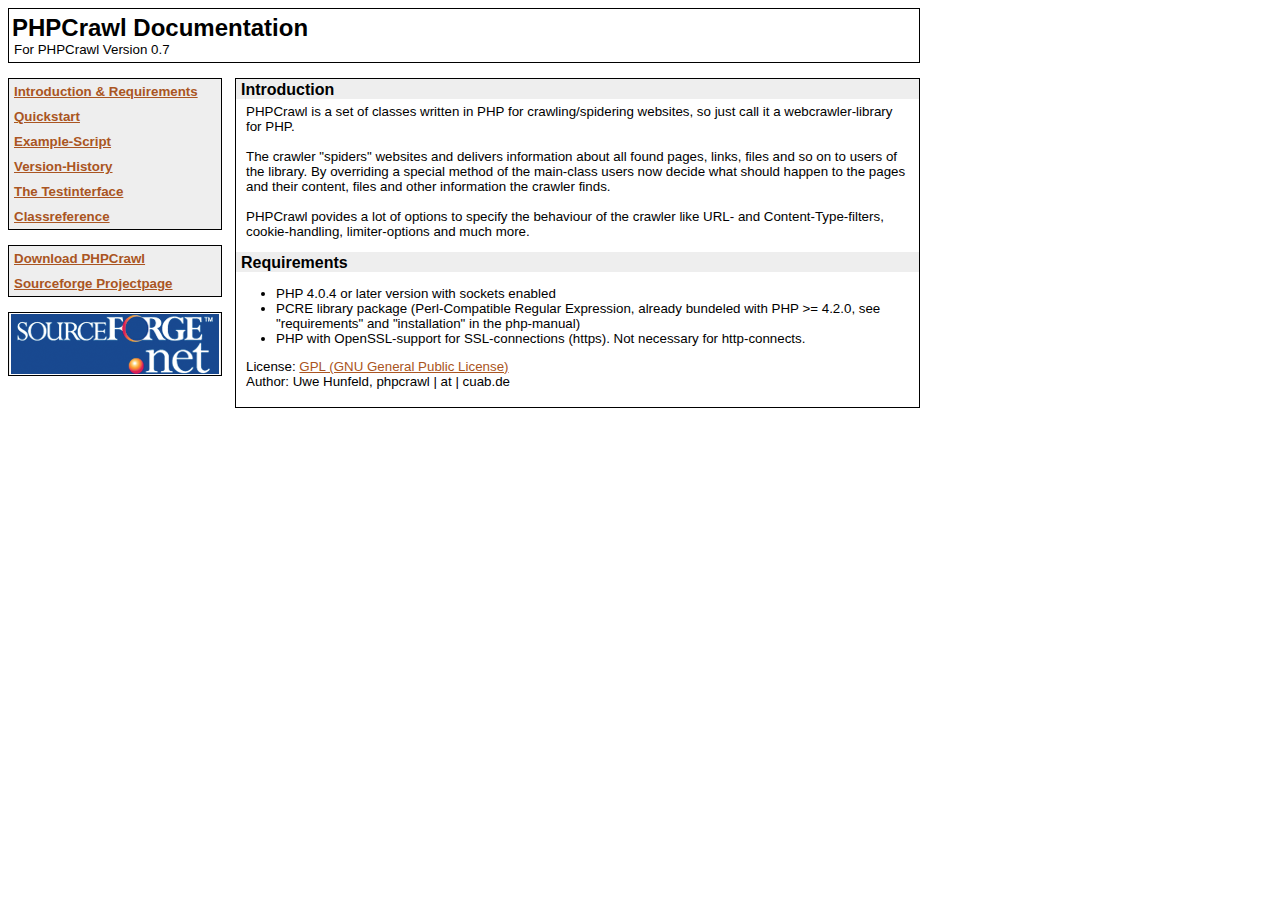
<file: PHPCrawl_070/documentation/index.html>
<!DOCTYPE HTML PUBLIC "-//W3C//DTD HTML 4.0 Transitional//EN">

<html>
<head>
	<title>PHPCrawl - Webcrawler Class</title>
 <link rel="stylesheet" type="text/css" href="style.css">
</head>

<body>

  <div id="header">
				<h1>PHPCrawl Documentation</h1>
				For PHPCrawl Version 0.7
		</div>

  <div id="menu_container">
		  <div id="menu">
						<ul id="menu">
						<li><a href="index.html">Introduction & Requirements</a></li>
				  <li><a href="quickstart.html">Quickstart</a></li>
		    <li><a href="example.html">Example-Script</a></li>
				  <li><a href="version_info.html">Version-History</a></li>
				  <li><a href="testinterface.html">The Testinterface</a></li>
				  <li><a href="classreference.html">Classreference</a></li>
						</ul>
				</div>
    
		  <div id="download">
						<ul id="menu">
      <li><a href="download.html">Download PHPCrawl<br></a></li>
      <li><a href="http://sourceforge.net/projects/phpcrawl">Sourceforge Projectpage<br></a></li>
						</ul>
				</div>
    
    <div id="sflogo">
      <a href="http://sourceforge.net">
      <!--
      <img src="http://sflogo.sourceforge.net/sflogo.php?group_id=89439&amp;type=7" width="210" height="62" border="0" alt="SourceForge.net Logo"></a></div>
      -->
       <img src="img/sflogo.png" width="210" height="62" border="0" alt="SourceForge.net Logo"></a></div>
       
  </div>
    
		<div id="main">
		<h2>Introduction</h2>

  <p>
				PHPCrawl is a set of classes written in PHP for crawling/spidering websites, so just call it
				a webcrawler-library for PHP.
				<br><br>
				The crawler "spiders" websites and delivers information about all found pages, links, files and so on to
				users of the library.
				By overriding a special method of the main-class users now decide what should happen to the pages and
				their content, files and other information the crawler finds.
				<br><br>
				PHPCrawl povides a lot of options to specify the behaviour of the crawler like URL- and Content-Type-filters,
				cookie-handling, limiter-options and much more.
  </p>

		<h2>Requirements</h2>
		<p>
		  <ul>
		   <li>PHP 4.0.4 or later version with sockets enabled</li>
		   <li>PCRE library package
		      (Perl-Compatible Regular Expression, already bundeled with PHP >= 4.2.0, see "requirements" and "installation" in the php-manual)</li>
		   <li>PHP with OpenSSL-support for SSL-connections (https). Not necessary for http-connects.</li>
		  </ul>
  </p>

  <p>
				License: <a href="http://www.gnu.org/licenses/gpl.html">GPL (GNU General Public License)</a><br>
				Author: Uwe Hunfeld, phpcrawl | at | cuab.de
  </p>
</div>

</body>
</html>
</file>
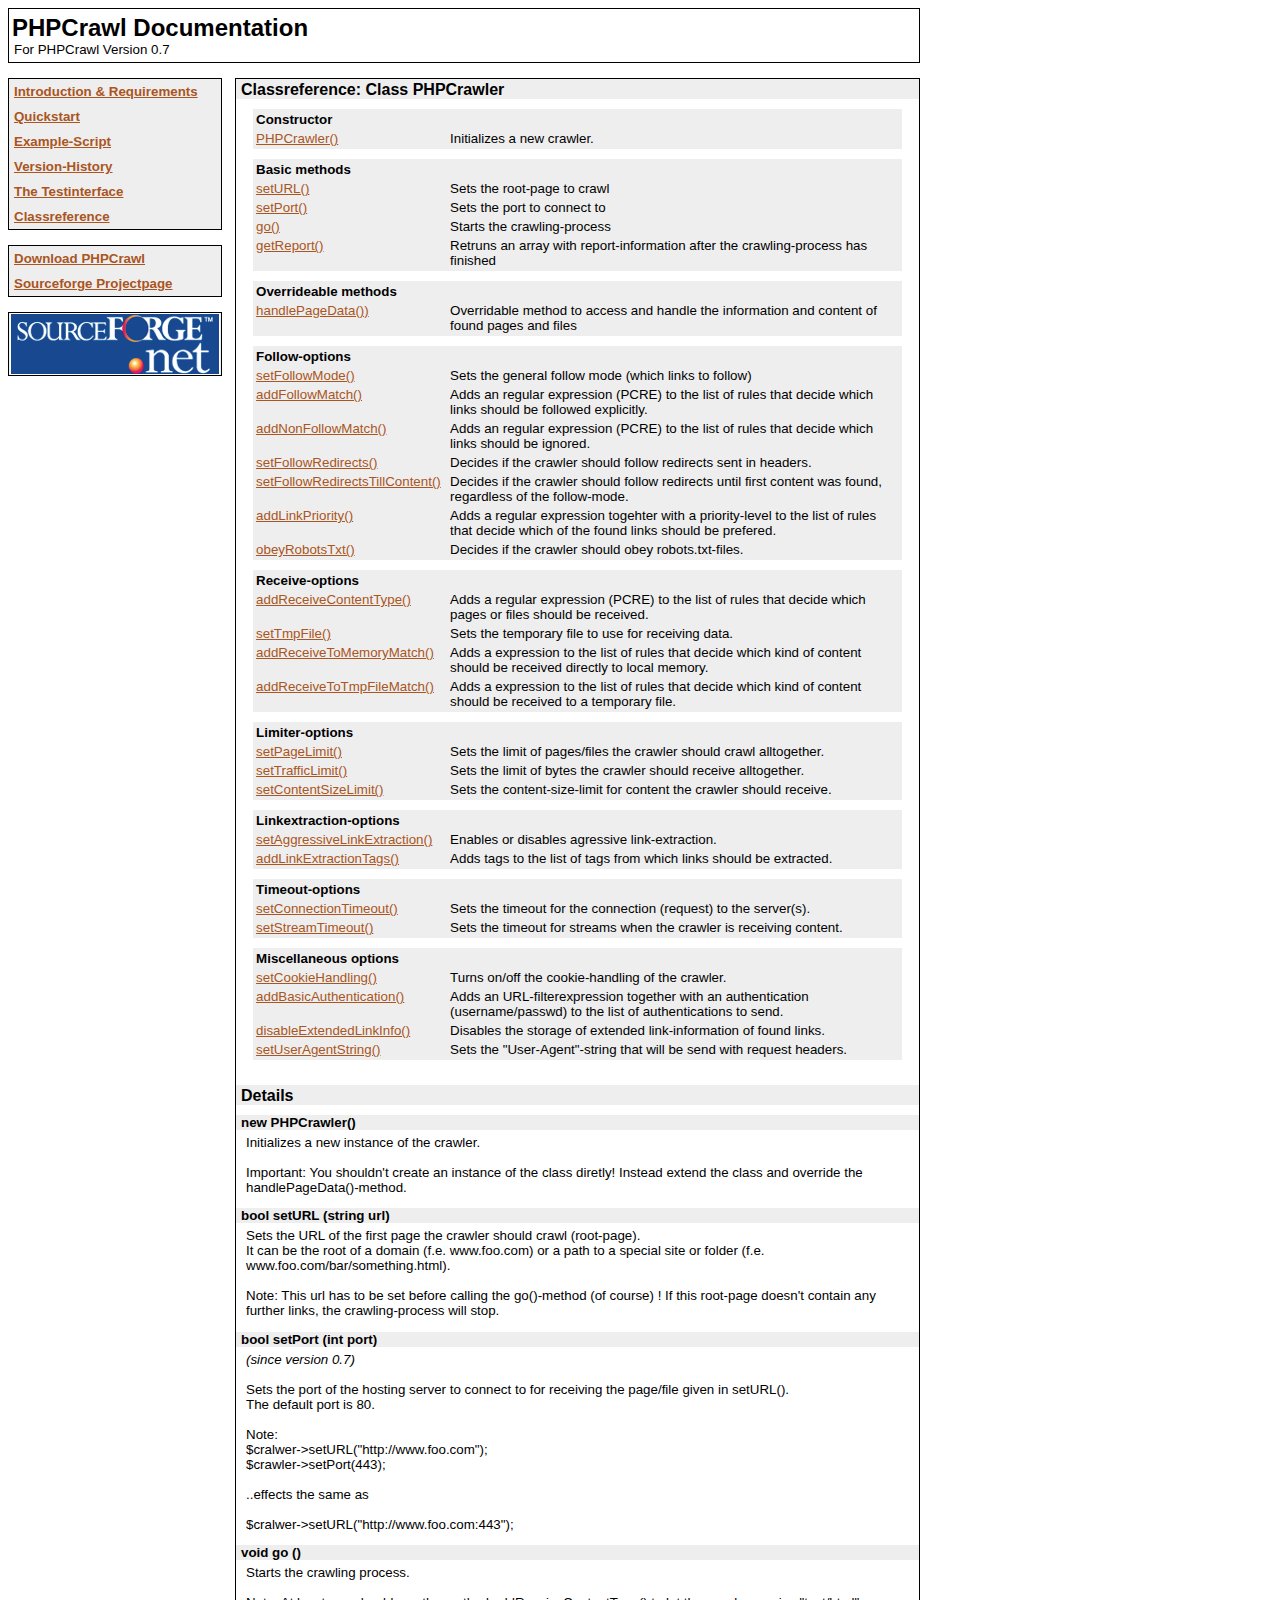
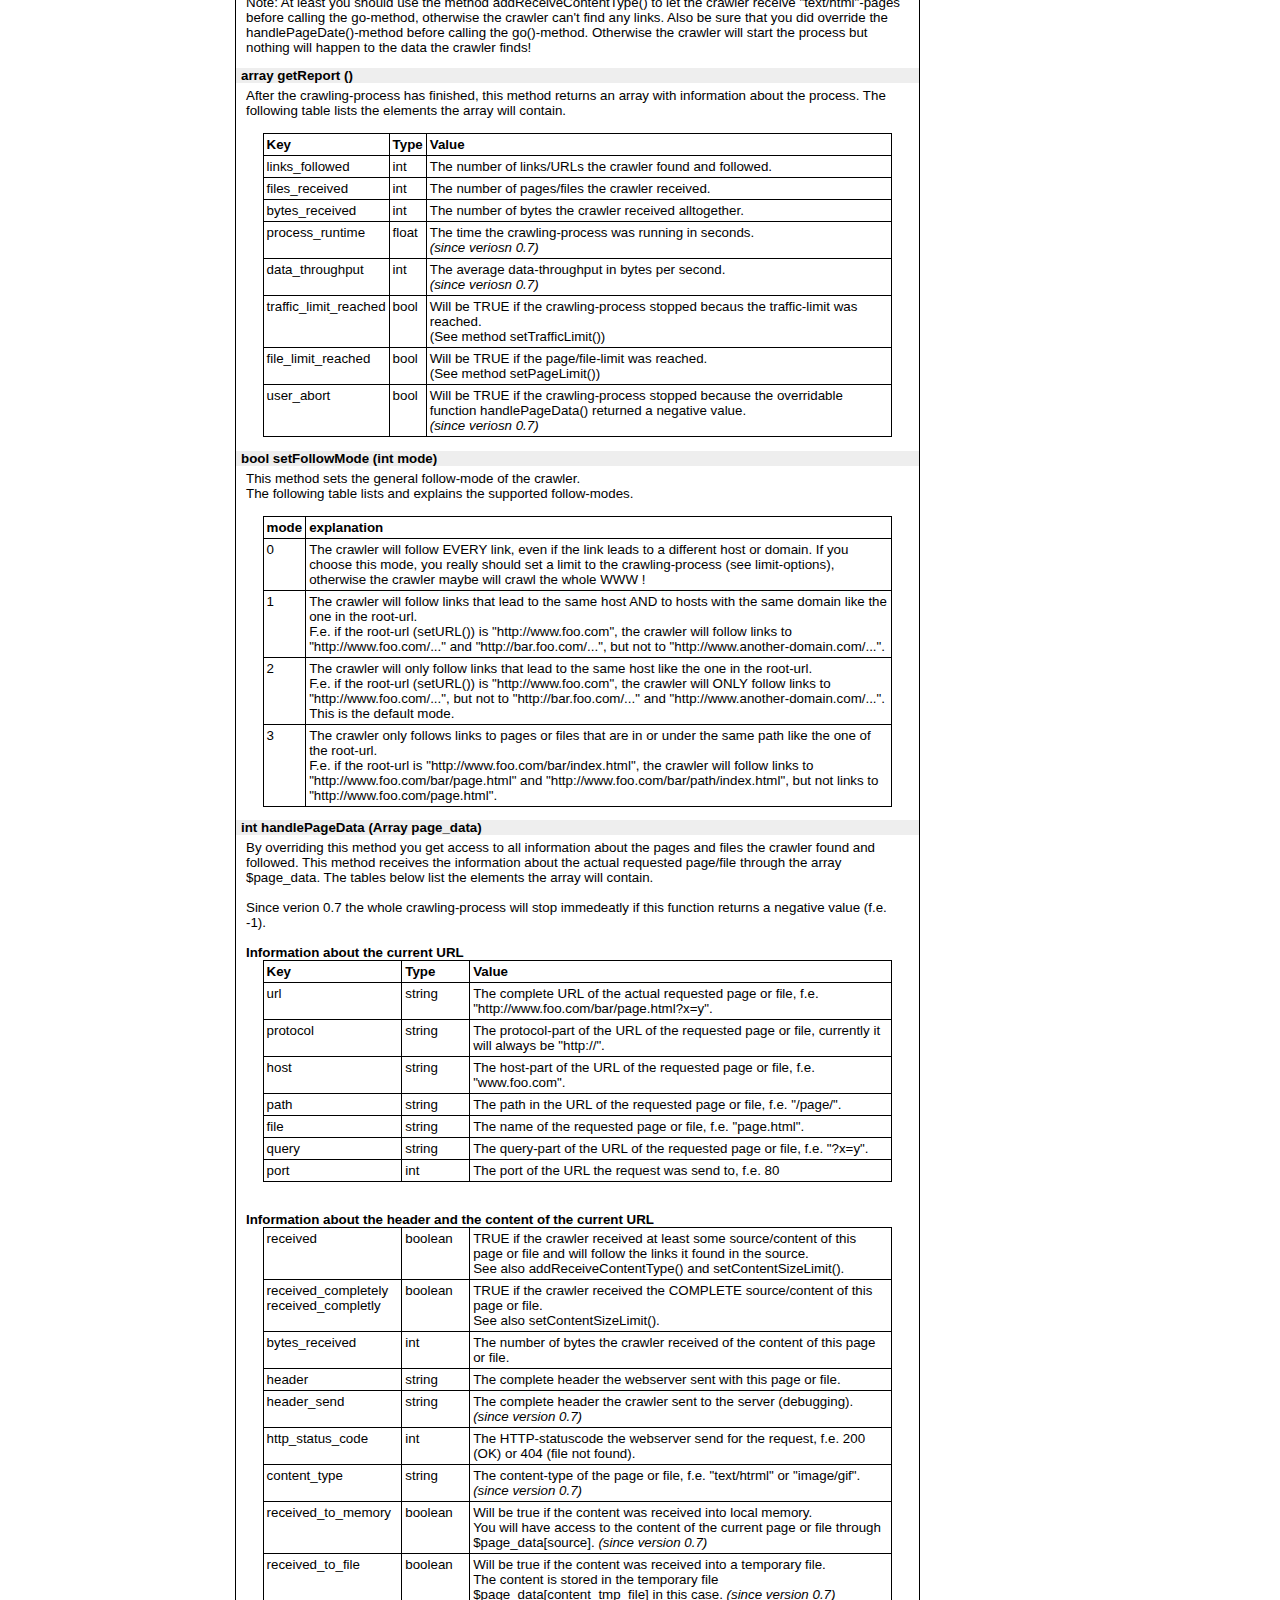
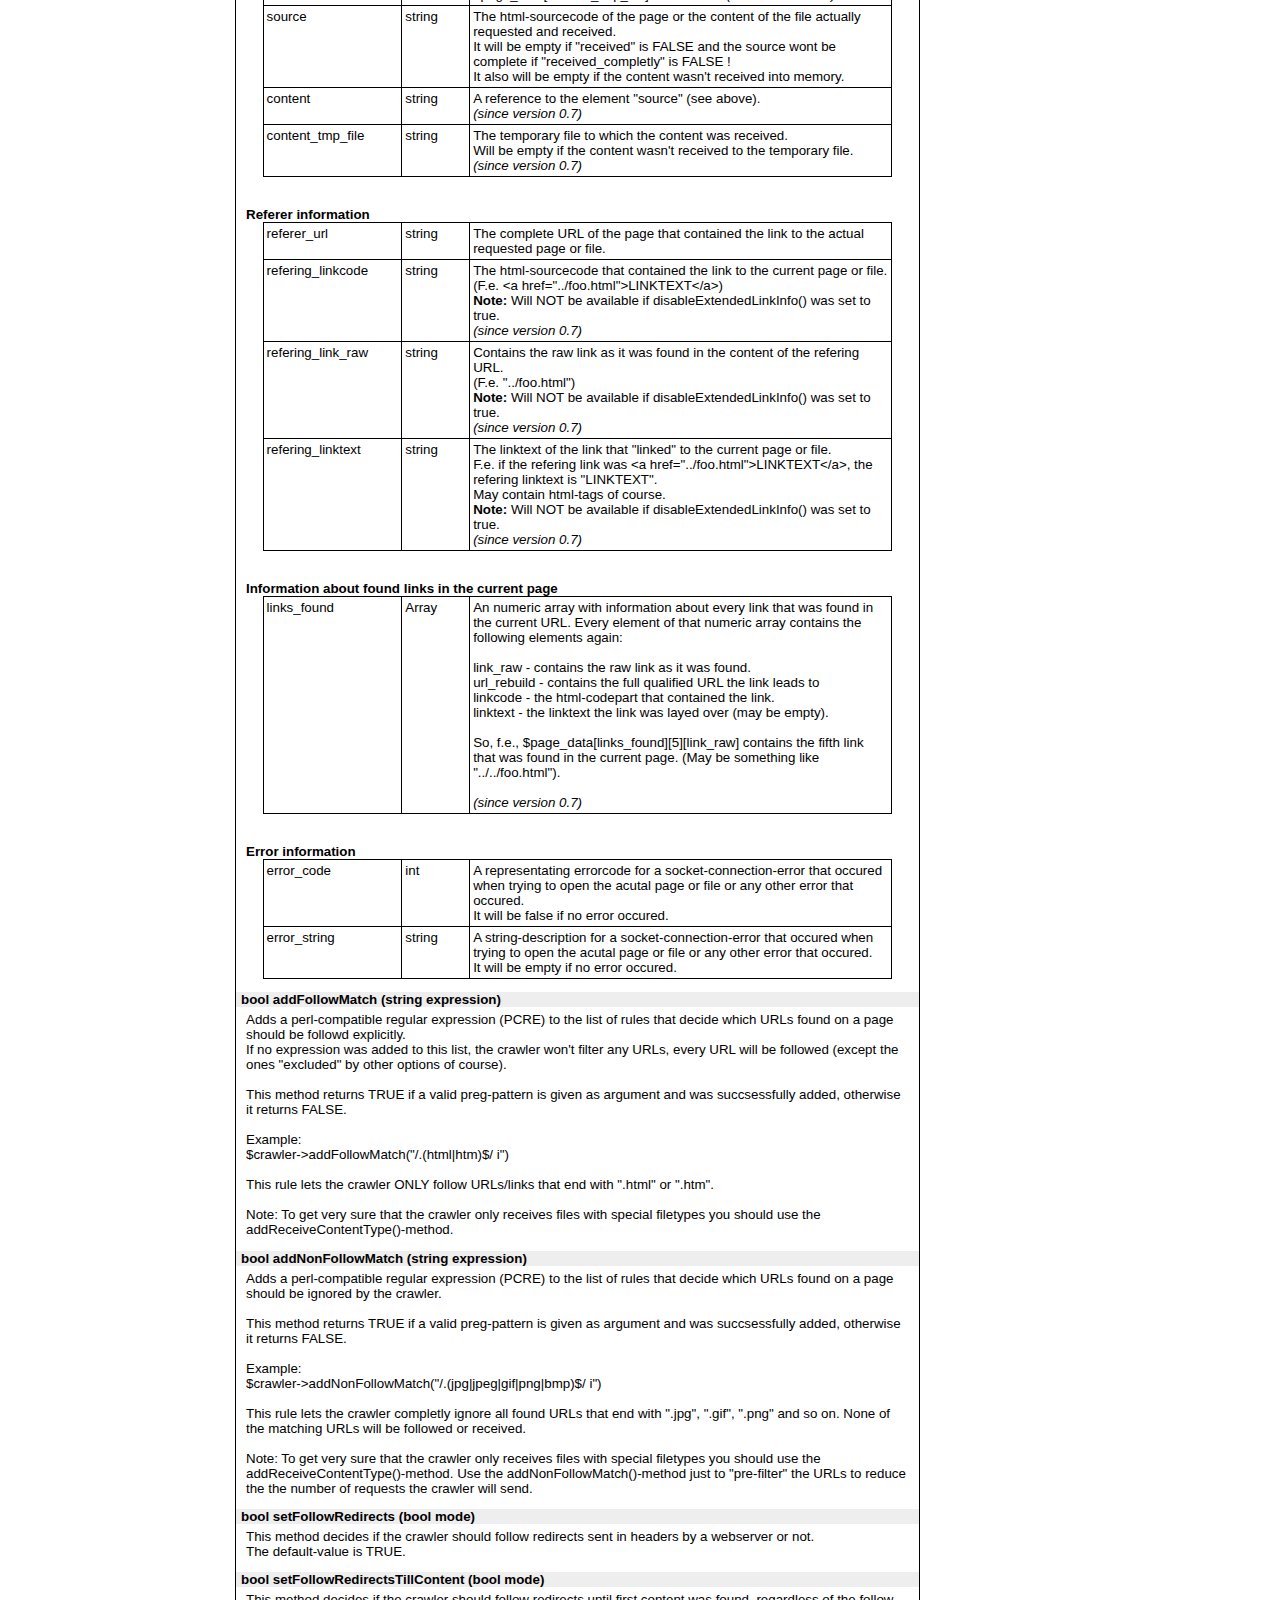
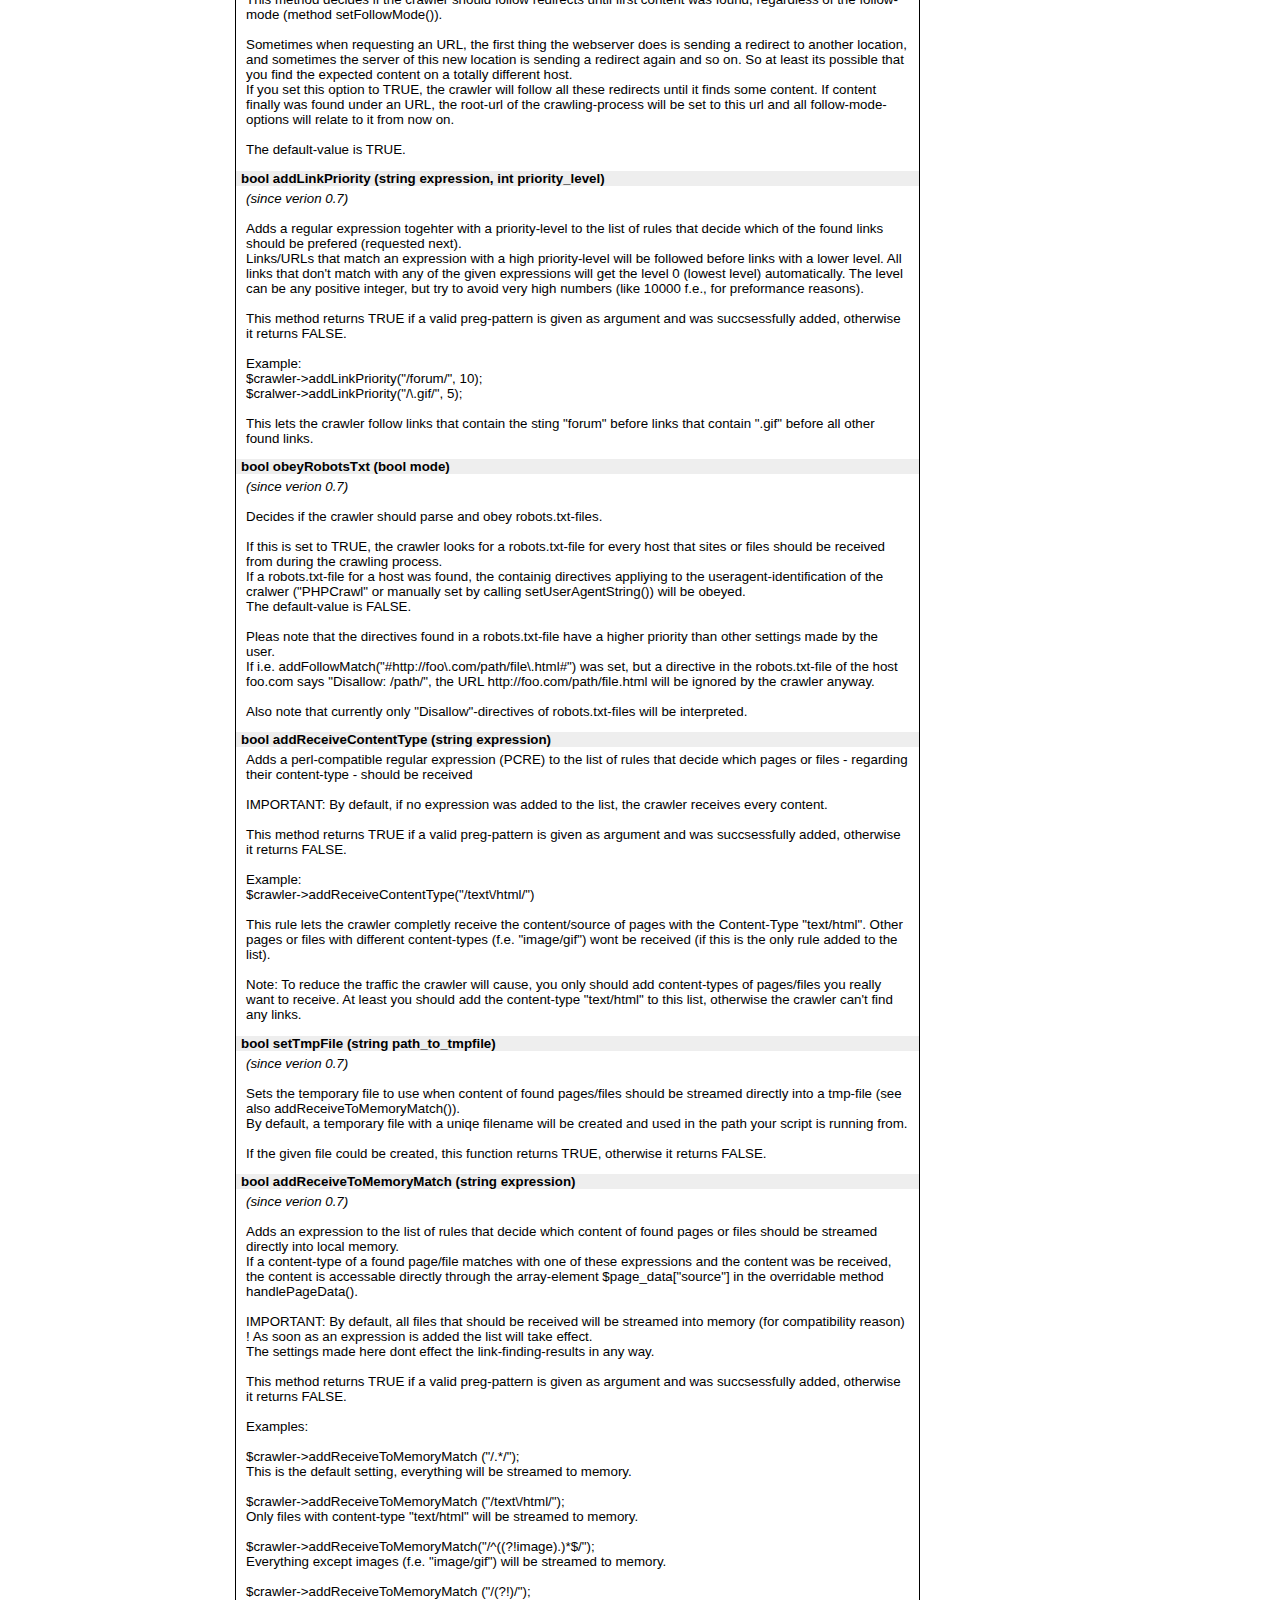
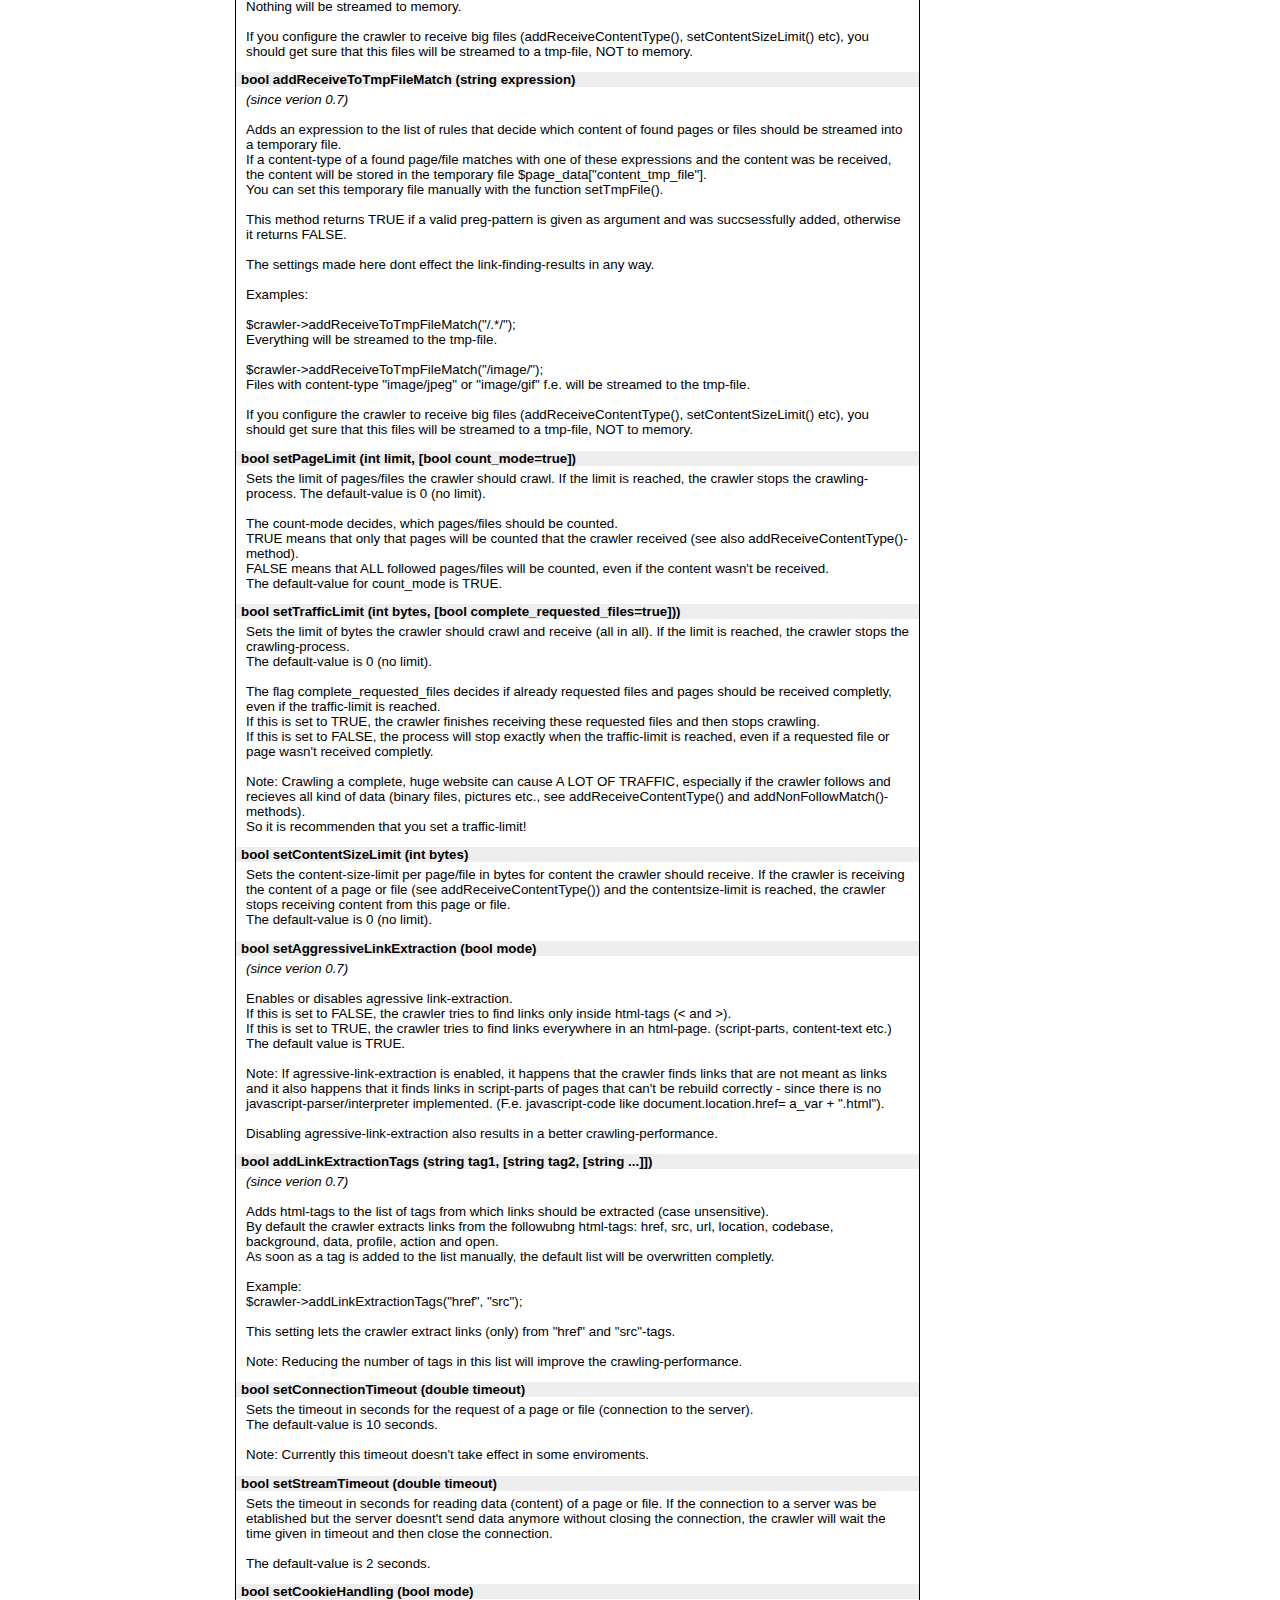
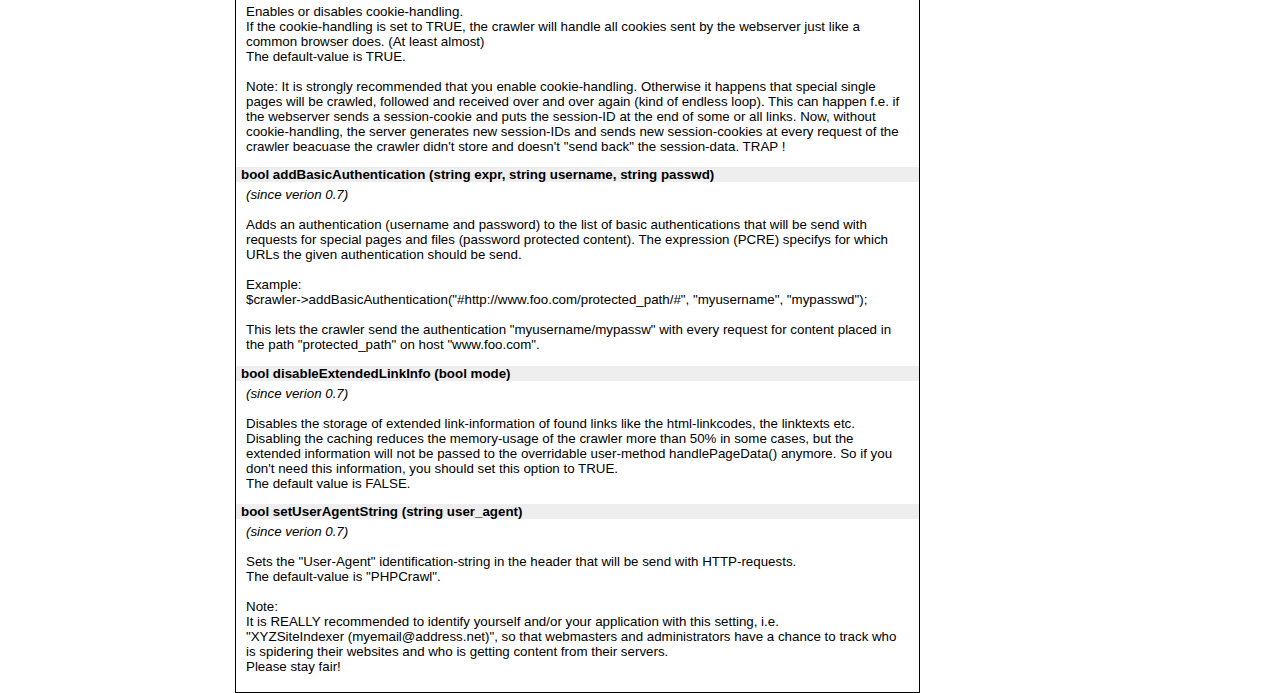
<file: PHPCrawl_070/documentation/classreference.html>
<!DOCTYPE HTML PUBLIC "-//W3C//DTD HTML 4.0 Transitional//EN">

<html>
<head>
	<title>PHPCrawl - Webcrawler Class</title>
 <link rel="stylesheet" type="text/css" href="style.css">
</head>

<body>


		<div id="header">
				<h1>PHPCrawl Documentation</h1>
				For PHPCrawl Version 0.7
		</div>

		<div id="menu_container">
		  <div id="menu">
						<ul id="menu">
						<li><a href="index.html">Introduction & Requirements</a></li>
				  <li><a href="quickstart.html">Quickstart</a></li>
		    <li><a href="example.html">Example-Script</a></li>
				  <li><a href="version_info.html">Version-History</a></li>
				  <li><a href="testinterface.html">The Testinterface</a></li>
				  <li><a href="classreference.html">Classreference</a></li>
						</ul>
				</div>
    
		  <div id="download">
						<ul id="menu">
      <li><a href="download.html">Download PHPCrawl<br></a></li>
      <li><a href="http://sourceforge.net/projects/phpcrawl">Sourceforge Projectpage<br></a></li>
						</ul>
				</div>
    
    <div id="sflogo">
      <a href="http://sourceforge.net">
      <!--
      <img src="http://sflogo.sourceforge.net/sflogo.php?group_id=89439&amp;type=7" width="210" height="62" border="0" alt="SourceForge.net Logo"></a></div>
      -->
       <img src="img/sflogo.png" width="210" height="62" border="0" alt="SourceForge.net Logo"></a></div>
       
  </div>

  <div id="main">
    <h2>Classreference: Class PHPCrawler</h2>
    
    <table id="reference_overview" align="center">
			   <tr>
			     <td clospan="2" class="head">Constructor</td>
			   </tr>
			   <tr>
			     <td class="method"><a href="#phpcrawler">PHPCrawler()</a></td>
			     <td class="description">Initializes a new crawler.</td>
			   </tr>
    </table>
    
			 <table id="reference_overview" align="center">
			   <tr>
			     <td clospan="2" class="head">Basic methods</td>
			   </tr>
			   <tr>
			     <td class="method"><a href="#seturl">setURL()</a></td>
			     <td class="description">Sets the root-page to crawl</td>
			   </tr>
			   <tr>
			     <td class="method"><a href="#setport">setPort()</a></td>
			     <td class="description">Sets the port to connect to</td>
			   </tr>
			   <tr>
			     <td class="method"><a href="#go">go()</a></td>
			     <td class="description">Starts the crawling-process</td>
			   </tr>
			   <tr>
			     <td class="method"><a href="#getreport">getReport()</a></td>
			     <td class="description">Retruns an array with report-information after the crawling-process has finished</td>
			   </tr>
    </table>
      
    <table id="reference_overview" align="center">
      <tr>
			     <td clospan="2" class="head">Overrideable methods</td>
			   </tr>
      <tr>
			     <td class="method"><a href="#handlepagedata">handlePageData())</a></td>
			     <td class="description">Overridable method to access and handle the information and content of found pages and files</td>
			   </tr>
			 </table>
    
    <table id="reference_overview" align="center">
      <tr>
			     <td clospan="2" class="head">Follow-options</td>
			   </tr>
      <tr>
			     <td class="method"><a href="#setfollowmode">setFollowMode()</a></td>
			     <td class="description">Sets the general follow mode (which links to follow)</td>
			   </tr>
      <tr>
			     <td class="method"><a href="#addfollowmatch">addFollowMatch()</a></td>
			     <td class="description">Adds an regular expression (PCRE) to the list of rules that decide which links should be followed explicitly.</td>
			   </tr>
      <tr>
			     <td class="method"><a href="#addnonfollowmatch">addNonFollowMatch()</a></td>
			     <td class="description">Adds an regular expression (PCRE) to the list of rules that decide which links should be ignored.</td>
			   </tr>
      <tr>
			     <td class="method"><a href="#setfollowredirects">setFollowRedirects()</a></td>
			     <td class="description">Decides if the crawler should follow redirects sent in headers.</td>
			   </tr>
      <tr>
			     <td class="method"><a href="#setfollowredirectstillcontent">setFollowRedirectsTillContent()</a></td>
			     <td class="description">Decides if the crawler should follow redirects until first content was found, regardless of the follow-mode.</td>
			   </tr>
      <tr>
			     <td class="method"><a href="#addlinkpriority">addLinkPriority()</a></td>
			     <td class="description">Adds a regular expression togehter with a priority-level to the list of rules that decide which of the found links should be prefered.</td>
			   </tr>
      <tr>
			     <td class="method"><a href="#obeyrobotstxt">obeyRobotsTxt()</a></td>
			     <td class="description">Decides if the crawler should obey robots.txt-files.</td>
			   </tr>
			 </table>
    
    <table id="reference_overview" align="center">
      <tr>
			     <td clospan="2" class="head">Receive-options</td>
			   </tr>
      <tr>
			     <td class="method"><a href="#addreceivecontenttype">addReceiveContentType()</a></td>
			     <td class="description">Adds a regular expression (PCRE) to the list of rules that decide which pages or files should be received.</td>
			   </tr>
      <tr>
			     <td class="method"><a href="#settmpfile">setTmpFile()</a></td>
			     <td class="description">Sets the temporary file to use for receiving data.</td>
			   </tr>
      <tr>
			     <td class="method"><a href="#addreceivetomemorymatch">addReceiveToMemoryMatch()</a></td>
			     <td class="description">Adds a expression to the list of rules that decide which kind of content should be received directly to local memory.</td>
			   </tr>
      <tr>
			     <td class="method"><a href="#addreceivetotmpfilematch">addReceiveToTmpFileMatch()</a></td>
			     <td class="description">Adds a expression to the list of rules that decide which kind of content should be received to a temporary file.</td>
			   </tr>
    </table>
    
    <table id="reference_overview" align="center">
      <tr>
			     <td clospan="2" class="head">Limiter-options</td>
			   </tr>
      <tr>
			     <td class="method"><a href="#setpagelimit">setPageLimit()</a></td>
			     <td class="description">Sets the limit of pages/files the crawler should crawl alltogether.</td>
			   </tr>
      <tr>
			     <td class="method"><a href="#settrafficlimit">setTrafficLimit()</a></td>
			     <td class="description">Sets the limit of bytes the crawler should receive alltogether.</td>
			   </tr>
      <tr>
			     <td class="method"><a href="#setcontentsizelimit">setContentSizeLimit()</a></td>
			     <td class="description">Sets the content-size-limit for content the crawler should receive.</td>
			   </tr>
    </table>
    
    <table id="reference_overview" align="center">
      <tr>
			     <td clospan="2" class="head">Linkextraction-options</td>
			   </tr>
      <tr>
			     <td class="method"><a href="#setaggressivelinkextraction">setAggressiveLinkExtraction()</a></td>
			     <td class="description">Enables or disables agressive link-extraction.</td>
			   </tr>
      <tr>
			     <td class="method"><a href="#addlinkextractiontags">addLinkExtractionTags()</a></td>
			     <td class="description">Adds tags to the list of tags from which links should be extracted.</td>
			   </tr>
    </table>
    
    <table id="reference_overview" align="center">
	     <tr>
			     <td clospan="2" class="head">Timeout-options</td>
			   </tr>
	     <tr>
			     <td class="method"><a href="#setconnectiontimeout">setConnectionTimeout()</a></td>
			     <td class="description">Sets the timeout for the connection (request) to the server(s).</td>
			   </tr>
	     <tr>
			     <td class="method"><a href="#setstreamtimeout">setStreamTimeout()</a></td>
			     <td class="description">Sets the timeout for streams when the crawler is receiving content.</td>
			   </tr>
    </table>
    
    <table id="reference_overview" align="center">
	     <tr>
			     <td clospan="2" class="head">Miscellaneous options</td>
			   </tr>
	     <tr>
			     <td class="method"><a href="#setcookiehandling">setCookieHandling()</a></td>
			     <td class="description">Turns on/off the cookie-handling of the crawler.</td>
			   </tr>
      <tr>
			     <td class="method"><a href="#addbasicauthentication">addBasicAuthentication()</a></td>
			     <td class="description">Adds an URL-filterexpression together with an authentication (username/passwd) to the list of authentications to send.</td>
			   </tr>
      <tr>
			     <td class="method"><a href="#disableextendedlinkinfo">disableExtendedLinkInfo()</a></td>
			     <td class="description">Disables the storage of extended link-information of found links.</td>
			   </tr>
      <tr>
			     <td class="method"><a href="#setuseragentstring">setUserAgentString()</a></td>
			     <td class="description">Sets the "User-Agent"-string that will be send with request headers.</td>
			   </tr>
    </table>
    
    <br>
    
    <h2>Details</h2>

    <a name="phpcrawler"></a>
				<p id="methoddetail">new PHPCrawler()</p>
				<p>
						Initializes a new instance of the crawler.
      <br>
      <br>
      Important: You shouldn't create an instance of the class diretly!
      Instead extend the class and override the handlePageData()-method.
				</p>
    
				<a name="seturl"></a>
				<p id="methoddetail">bool setURL (string url)</p>
				<p>
						Sets the URL of the first page the crawler should crawl (root-page).<br>
						It can be the root of a domain (f.e. www.foo.com) or a path to a special site or folder (f.e. www.foo.com/bar/something.html).<br><br>
						Note: This url has to be set before calling the go()-method (of course) ! If this root-page doesn't contain any further links, the crawling-process will stop.
				</p>

				<a name="setport"></a>
				<p id="methoddetail">bool setPort (int port)</p>
				<p>
      <i>(since version 0.7)</i>
      <br><br>
						Sets the port of the hosting server to connect to for receiving the page/file given in setURL().<br>
						The default port is 80.<br>
						<br>
						Note:<br>
						$cralwer->setURL("http://www.foo.com");<br>
						$crawler->setPort(443);<br>
						<br>
						..effects the same as<br>
						<br>
						$cralwer->setURL("http://www.foo.com:443");
				</p>

				<a name="go"></a>
				<p id="methoddetail">void go ()</p>
				<p>
						Starts the crawling process.<br>
						<br>
						Note: At least you should use the method addReceiveContentType() to let the crawler receive "text/html"-pages before calling the go-method, otherwise the crawler can't find any links.
						Also be sure that you did override the handlePageDate()-method before calling the go()-method. Otherwise the crawler will start the process but nothing will happen to the data the crawler finds!
				</p>

				<a name="getreport"></a>
				<p id="methoddetail">array getReport ()</p>
				<p>
						After the crawling-process has finished, this method returns an array with information
						about the process. The following table lists the elements the array will contain.
						
						<br><br>
				  
						<table id="param_table" align="center" border="1">
						<tr class="head">
						<td>Key</td>
						<td>Type</td>
						<td>Value</td>
						</tr>

						<tr>
						<td>links_followed</td>
						<td>int</td>
						<td>The number of links/URLs the crawler found and followed.</td>
						</tr>

						<tr>
						<td>files_received</td>
						<td>int</td>
						<td>The number of pages/files the crawler received.</td>
						</tr>

						<tr>
						<td>bytes_received</td>
						<td>int</td>
						<td>The number of bytes the crawler received alltogether.</td>
						</tr>
      
      <tr>
						<td>process_runtime</td>
						<td>float</td>
						<td>The time the crawling-process was running in seconds.<br>
						<i>(since veriosn 0.7)</i>
						</td>
						</tr>
      
      <tr>
						<td>data_throughput</td>
						<td>int</td>
						<td>The average data-throughput in bytes per second.<br>
						<i>(since veriosn 0.7)</i>
						</td>
						</tr>
      
						<tr>
						<td>traffic_limit_reached</td>
						<td>bool</td>
						<td>Will be TRUE if the crawling-process stopped becaus the traffic-limit was reached.<br>
						(See method setTrafficLimit())</td>
						</tr>

						<tr>
						<td>file_limit_reached</td>
						<td>bool</td>
						<td>Will be TRUE if the page/file-limit was reached.<br>
						(See method setPageLimit())</td>
						</tr>

						<tr>
						<td>user_abort</td>
						<td>bool</td>
						<td>Will be TRUE if the crawling-process stopped because the overridable function handlePageData()
						returned a negative value.<br>
						<i>(since veriosn 0.7)</i>
						</td>
						</tr>
				</table>
				</p>
    
    <a name="setfollowmode"></a>
				<p id="methoddetail">bool setFollowMode (int mode)</p>
				<p>
						This method sets the general follow-mode of the crawler.<br>
						The following table lists and explains the supported follow-modes.
      
						<br><br>
      
						<table id="param_table" align="center" border="1">
						<tr class="head">
						<td>mode</td>
						<td>explanation</td>
						</tr>

						<tr>
						<td valign="top">0</td>
						<td>The crawler will follow EVERY link, even if the link leads to a different host or domain.
						If you choose this mode, you really should set a limit to the crawling-process (see limit-options), otherwise the crawler maybe will crawl the whole WWW !</td>
						</tr>

						<tr>
						<td valign="top">1</td>
						<td>The crawler will follow links that lead to the same host AND to hosts with the same domain like the one
						in the root-url.<br>
						F.e. if the root-url (setURL()) is "http://www.foo.com", the crawler will follow links to "http://www.foo.com/..."
						and "http://bar.foo.com/...", but not to "http://www.another-domain.com/...".
						</td>
						</tr>

						<tr>
						<td valign="top">2</td>
						<td>The crawler will only follow links that lead to the same host like the one in the root-url.<br>
						F.e. if the root-url (setURL()) is "http://www.foo.com", the crawler will ONLY follow links to "http://www.foo.com/...",
						but not to "http://bar.foo.com/..." and "http://www.another-domain.com/...".<br>
						This is the default mode.</td>
						</tr>

						<tr>
						<td valign="top">3</td>
						<td>The crawler only follows links to pages or files that are in or under the same path like the one of the root-url.<br>
						F.e. if the root-url is "http://www.foo.com/bar/index.html", the crawler will follow links to "http://www.foo.com/bar/page.html"
						and "http://www.foo.com/bar/path/index.html", but not links to "http://www.foo.com/page.html".</td>
						</tr>

						</table>
				</p>
    
    <a name="handlepagedata"></a>
				<p id="methoddetail">int handlePageData (Array page_data)</p>
				<p>
						By overriding this method you get access to all information about the pages and files
						the crawler found and followed. This method receives the information about the 
						actual requested page/file through the array $page_data.
						The tables below list the elements the array will contain.<br><br>
						Since verion 0.7 the whole crawling-process will stop immedeatly if
						this function returns a negative value (f.e. -1).

      <br><br>
      
      <b>Information about the current URL</b>
						<table id="param_table" align="center" border="1">
						<tr>
						<td width="130"><b>Key</b></td>
						<td width="60"><b>Type</b></td>
						<td width="410"><b>Value</b></td>
						</tr>

						<tr>
						<td valign="top">url</td>
						<td valign="top">string</td>
						<td>The complete URL of the actual requested page or file, f.e. "http://www.foo.com/bar/page.html?x=y".</td>
						</tr>

						<tr>
						<td valign="top">protocol</td>
						<td valign="top">string</td>
						<td>The protocol-part of the URL of the requested page or file, currently it will always be "http://".</td>
						</tr>

						<tr>
						<td valign="top">host</td>
						<td valign="top">string</td>
						<td>The host-part of the URL of the requested page or file, f.e. "www.foo.com".</td>
						</tr>

						<tr>
						<td valign="top">path</td>
						<td valign="top">string</td>
						<td>The path in the URL of the requested page or file, f.e. "/page/".</td>
						</tr>

						<tr>
						<td valign="top">file</td>
						<td valign="top">string</td>
						<td>The name of the requested page or file, f.e. "page.html".</td>
						</tr>

						<tr>
						<td valign="top">query</td>
						<td valign="top">string</td>
						<td>The query-part of the URL of the requested page or file, f.e. "?x=y".</td>
						</tr>

						<tr>
						<td valign="top">port</td>
						<td valign="top">int</td>
						<td>The port of the URL the request was send to, f.e. 80</td>
						</tr>
						</table>

						<br><br>

						<b>Information about the header and the content of the current URL</b>
						<table id="param_table" align="center" border="1">
						<tr>
						<td valign="top" width="130">received</td>
						<td valign="top" width="60">boolean</td>
						<td width="410">TRUE if the crawler received at least some source/content of this page or file and will follow the links it found in the source.
						<br>See also addReceiveContentType() and setContentSizeLimit().</td>
						</tr>

						<tr>
						<td valign="top">received_completely<br>received_completly</td>
						<td valign="top">boolean</td>
						<td>TRUE if the crawler received the COMPLETE source/content of this page or file.
						<br>See also setContentSizeLimit().</td>
						</tr>

						<tr>
						<td valign="top">bytes_received</td>
						<td valign="top">int</td>
						<td>The number of bytes the crawler received of the content of this page or file.</td>
						</tr>

						<tr>
						<td valign="top">header</td>
						<td valign="top">string</td>
						<td>The complete header the webserver sent with this page or file.</td>
						</tr>

						<tr>
						<td valign="top">header_send</td>
						<td valign="top">string</td>
						<td>The complete header the crawler sent to the server (debugging).<br>
						<i>(since version 0.7)</i></td>
						</tr>

						<tr>
						<td valign="top">http_status_code</td>
						<td valign="top">int</td>
						<td>The HTTP-statuscode the webserver send for the request, f.e. 200 (OK) or 404 (file not found).</td>
						</tr>

						<tr>
						<td valign="top">content_type</td>
						<td valign="top">string</td>
						<td>The content-type of the page or file, f.e. "text/htrml" or "image/gif".<br>
						<i>(since version 0.7)</i></td>
						</tr>

						<tr>
						<td valign="top">received_to_memory</td>
						<td valign="top">boolean</td>
						<td>Will be true if the content was received into local memory.<br>
						You will have access to the content of the current page or file through $page_data[source].
						<i>(since version 0.7)</i></td>
						</tr>

						<tr>
						<td valign="top">received_to_file</td>
						<td valign="top">boolean</td>
						<td>Will be true if the content was received into a temporary file.<br>
						The content is stored in the temporary file $page_data[content_tmp_file] in this case.
						<i>(since version 0.7)</i></td>
						</tr>

						<tr>
						<td valign="top">source</td>
						<td valign="top">string</td>
						<td>The html-sourcecode of the page or the content of the file actually requested and received.<br>
						It will be empty if "received" is FALSE and the source wont be complete if "received_completly" is FALSE !<br>
						It also will be empty if the content wasn't received into memory.</td>
						</tr>

						<tr>
						<td valign="top">content</td>
						<td valign="top">string</td>
						<td>A reference to the element "source" (see above).<br><i>(since version 0.7)</i></td>
						</tr>

						<tr>
						<td valign="top">content_tmp_file</td>
						<td valign="top">string</td>
						<td>The temporary file to which the content was received.<br>
						Will be empty if the content wasn't received to the temporary file.
						<br><i>(since version 0.7)</i></td>
						</tr>
						</table>

						<br><br>

						<b>Referer information</b>
						<table id="param_table" align="center" border="1">
						<tr>
						<td valign="top" width="130">referer_url</td>
						<td valign="top" width="60">string</td>
						<td width="410">The complete URL of the page that contained the link to the actual requested page or file.<br>
						</td>
						</tr>

						<tr>
						<td valign="top">refering_linkcode</td>
						<td valign="top">string</td>
						<td>The html-sourcecode that contained the link to the current page or file.<br>
						(F.e. &lt;a href="../foo.html"&gt;LINKTEXT&lt;/a&gt;)
						<br>
						<b>Note:</b> Will NOT be available if disableExtendedLinkInfo() was set to true.</b>
						<br><i>(since version 0.7)</i>
						</td>
						</tr>

						<tr>
						<td valign="top">refering_link_raw</td>
						<td valign="top">string</td>
						<td>Contains the raw link as it was found in the content of the refering URL.<br>
						(F.e. "../foo.html")
						<br>
						<b>Note:</b> Will NOT be available if disableExtendedLinkInfo() was set to true.</b>
						<br><i>(since version 0.7)</i>
						</td>
						</tr>

						<tr>
						<td valign="top">refering_linktext</td>
						<td valign="top">string</td>
						<td>The linktext of the link that "linked" to the current page or file.<br>
						F.e. if the refering link was &lt;a href="../foo.html"&gt;LINKTEXT&lt;/a&gt;, the refering linktext is "LINKTEXT".
						<br>
						May contain html-tags of course.
						<br>
						<b>Note:</b> Will NOT be available if disableExtendedLinkInfo() was set to true.</b>
						<br><i>(since version 0.7)</i>
						</td>
						</tr>
						</table>

						<br><br>

						<b>Information about found links in the current page</b>
						<table id="param_table" align="center" border="1">
						<tr>
						<td valign="top" width="130">links_found</td>
						<td valign="top" width="60">Array</td>
						<td width="410">
						An numeric array with information about every link that was found in the current URL.
						Every element of that numeric array contains the following elements again:
						<br><br>
						link_raw - contains the raw link as it was found.<br>
						url_rebuild - contains the full qualified URL the link leads to<br>
						linkcode - the html-codepart that contained the link.<br>
						linktext - the linktext the link was layed over (may be empty).
						<br><br>
						So, f.e., $page_data[links_found][5][link_raw] contains the fifth
						link that was found in the current page. (May be something like "../../foo.html").
						<br><br>
						<i>(since version 0.7)</i>
						</td>
						</tr>
						</table>

						<br><br>

						<b>Error information</b>
						<table id="param_table" align="center" border="1">
						<tr>
						<td valign="top" width="130">error_code</td>
						<td valign="top" width="60">int</td>
						<td width="410">A representating errorcode for a socket-connection-error that occured when trying to open the acutal page or file or
						any other error that occured.<br>
						It will be false if no error occured.</td>
						</tr>

						<tr>
						<td valign="top">error_string</td>
						<td valign="top">string</td>
						<td>A string-description for a socket-connection-error that occured when trying to open the acutal page or file or
						any other error that occured.<br>
						It will be empty if no error occured.</td>
						</tr>
						</table>


						</td>
						</tr>
						</table>
				</p>
    
    <a name="addfollowmatch"></a>
				<p id="methoddetail">bool addFollowMatch (string expression)</p>
				<p>
      Adds a perl-compatible regular expression (PCRE) to the list of rules that decide which URLs found on a page should be
						followd explicitly.<br>
						If no expression was added to this list, the crawler won't filter any URLs, every URL will be followed (except the ones "excluded"
						by other options of course).<br><br>
						This method returns TRUE if a valid preg-pattern is given as argument and was succsessfully added, otherwise it returns FALSE.
						<br><br>
						Example:<br>
						$crawler->addFollowMatch("/.(html|htm)$/ i")<br><br>

						This rule lets the crawler ONLY follow URLs/links that end with ".html" or ".htm". 
						<br><br>
						Note: To get very sure that the crawler only receives files with special filetypes you should use the
						addReceiveContentType()-method.
    </p>
    
    <a name="addnonfollowmatch"></a>
				<p id="methoddetail">bool addNonFollowMatch (string expression)</p>
				<p>
      Adds a perl-compatible regular expression (PCRE) to the list of rules that decide which URLs found on a page should be
						ignored by the crawler.
						<br><br>
						This method returns TRUE if a valid preg-pattern is given as argument and was succsessfully added, otherwise it returns FALSE.
						<br><br>
						Example:<br>
						$crawler->addNonFollowMatch("/.(jpg|jpeg|gif|png|bmp)$/ i")<br><br>

						This rule lets the crawler completly ignore all found URLs that end with ".jpg", ".gif", ".png" and so on.
						None of the matching URLs will be followed or received. 
						<br><br>
						Note: To get very sure that the crawler only receives files with special filetypes you should use the
						addReceiveContentType()-method. Use the addNonFollowMatch()-method just to "pre-filter" the URLs to reduce the
						the number of requests the crawler will send.
    </p>
    
    <a name="setfollowredirects"></a>
				<p id="methoddetail">bool setFollowRedirects (bool mode)</p>
				<p>
      This method decides if the crawler should follow redirects sent in headers by a webserver or not.<br>
      The default-value is TRUE.
    </p>
    
    <a name="setfollowredirectstillcontent"></a>
				<p id="methoddetail">bool setFollowRedirectsTillContent (bool mode)</p>
				<p>
      This method decides if the crawler should follow redirects until first content was found,
						regardless of the follow-mode (method setFollowMode()).<br><br>
						Sometimes when requesting an URL, the first thing the webserver does is sending a redirect to
						another location, and sometimes the server of this new location is sending a redirect again and so on.
						So at least its possible that you find the expected content on a totally different host.<br>
						If you set this option to TRUE, the crawler will follow all these redirects until it finds some content.
						If content finally was found under an URL, the root-url of the crawling-process will be set to this url and
						all follow-mode-options will relate to it from now on.
						<br><br>
						The default-value is TRUE.
    </p>
    
    <a name="addlinkpriority"></a>
				<p id="methoddetail">bool addLinkPriority (string expression, int priority_level)</p>
				<p>
      <i>(since verion 0.7)</i>
      <br><br>
      Adds a regular expression togehter with a priority-level to the list of rules that decide
						which of the found links should be prefered (requested next).<br>
						Links/URLs that match an expression with a high priority-level will be followed
						before links with a lower level. All links that don't match with any of the given expressions
						will get the level 0 (lowest level) automatically.
						The level can be any positive integer, but try to avoid
						very high numbers (like 10000 f.e., for preformance reasons).
						<br><br>
						This method returns TRUE if a valid preg-pattern is given as argument and was succsessfully added, otherwise it returns FALSE.
						<br><br>
						Example:
						<br>
						$crawler->addLinkPriority("/forum/", 10);<br>
						$cralwer->addLinkPriority("/\.gif/", 5);
						<br><br>
						This lets the crawler follow links that contain the sting "forum" before links
						that contain ".gif" before all other found links.
    </p>
    
    <a name="obeyrobotstxt"></a>
				<p id="methoddetail">bool obeyRobotsTxt (bool mode)</p>
				<p>
      <i>(since verion 0.7)</i>
      <br><br>
      Decides if the crawler should parse and obey robots.txt-files.
      <br><br>
      If this is set to TRUE, the crawler looks for a robots.txt-file for every host that sites or files
      should be received from during the crawling process.<br>
      If a robots.txt-file for a host was found, the containig directives appliying to the
      useragent-identification of the cralwer ("PHPCrawl" or manually set by calling setUserAgentString())
      will be obeyed.<br>
      The default-value is FALSE.
      <br><br>
      
      Pleas note that the directives found in a robots.txt-file have a higher priority than other settings
      made by the user.<br>
      If i.e. addFollowMatch("#http://foo\.com/path/file\.html#") was set, but a directive in the robots.txt-file
      of the host foo.com says "Disallow: /path/", the URL http://foo.com/path/file.html will be ignored by
      the crawler anyway.
      <br><br>
      
      Also note that currently only "Disallow"-directives of robots.txt-files will be interpreted.
    </p>
    
    <a name="addreceivecontenttype"></a>
				<p id="methoddetail">bool addReceiveContentType (string expression)</p>
				<p>
	     Adds a perl-compatible regular expression (PCRE) to the list of rules that decide which pages
						or files - regarding their content-type - should be received<br><br>
						IMPORTANT: By default, if no expression was added to the list,  the crawler receives every content.
						<br><br>
						This method returns TRUE if a valid preg-pattern is given as argument and was succsessfully added, otherwise it returns FALSE.
						<br><br>
						Example:<br>
						$crawler->addReceiveContentType("/text\/html/")<br><br>

						This rule lets the crawler completly receive the content/source of pages with the Content-Type "text/html". Other pages or files
						with different content-types (f.e. "image/gif") wont be received (if this is the only rule added to the list). 
						<br><br>
						Note: To reduce the traffic the crawler will cause, you only should add content-types of pages/files
						you really want to receive. At least you should add the content-type "text/html" to this list, otherwise
						the crawler can't find any links.
    </p>
    
    <a name="settmpfile"></a>
				<p id="methoddetail">bool setTmpFile (string path_to_tmpfile)</p>
				<p>
	     <i>(since verion 0.7)</i>
	     <br><br>
	     Sets the temporary file to use when content of found pages/files
						should be streamed directly into a tmp-file (see also addReceiveToMemoryMatch()).<br>
						By default, a temporary file with a uniqe filename will be created and used
						in the path your script is running from.<br><br>

						If the given file could be created, this function returns TRUE, otherwise it returns FALSE.
    </p>
    
    <a name="addreceivetomemorymatch"></a>
				<p id="methoddetail">bool addReceiveToMemoryMatch (string expression)</p>
				<p>
	     <i>(since verion 0.7)</i>
	     <br><br>
	     Adds an expression to the list of rules that decide which content
						of found pages or files should be streamed directly into local memory.<br>
						If a content-type of a found page/file matches with one of these expressions
						and the content was be received, the content is accessable directly through
						the array-element $page_data["source"] in the overridable method handlePageData().
						<br><br>
						IMPORTANT: By default, all files that should be received will be streamed
						into memory (for compatibility reason) !
						As soon as an expression is added the list will take effect.<br> 
						The settings made here dont effect the link-finding-results in any way.
						<br><br>
						This method returns TRUE if a valid preg-pattern is given as argument and was succsessfully added, otherwise it returns FALSE.
						<br>
						<br>
						Examples:<br><br>
						$crawler->addReceiveToMemoryMatch ("/.*/");<br>
						This is the default setting, everything will be streamed to memory.
						<br><br>
						$crawler->addReceiveToMemoryMatch ("/text\/html/");<br>
						Only files with content-type "text/html" will be streamed to memory.
						<br><br>
						$crawler->addReceiveToMemoryMatch("/^((?!image).)*$/");<br>
						Everything except images (f.e. "image/gif") will be streamed to memory.
						<br><br>
						$crawler->addReceiveToMemoryMatch ("/(?!)/");<br>
						Nothing will be streamed to memory.
						<br>
						<br>
						If you configure the crawler to receive big files (addReceiveContentType(), setContentSizeLimit() etc), you should get sure that this files
						will be streamed to a tmp-file, NOT to memory.
    </p>
    
    <a name="addreceivetotmpfilematch"></a>
				<p id="methoddetail">bool addReceiveToTmpFileMatch (string expression)</p>
				<p>
	     <i>(since verion 0.7)</i>
	     <br><br>
	     Adds an expression to the list of rules that decide which content
						of found pages or files should be streamed into a temporary file.<br>
						If a content-type of a found page/file matches with one of these expressions
						and the content was be received, the content will be stored in the temporary file
						$page_data["content_tmp_file"].<br>
						You can set this temporary file manually with the function setTmpFile().
						<br><br>
						This method returns TRUE if a valid preg-pattern is given as argument and was succsessfully added, otherwise it returns FALSE.
						<br><br>
						The settings made here dont effect the link-finding-results in any way.
						<br>
						<br>
						Examples:<br><br>
						$crawler->addReceiveToTmpFileMatch("/.*/");<br>
						Everything will be streamed to the tmp-file.
						<br><br>
						$crawler->addReceiveToTmpFileMatch("/image/");<br>
						Files with content-type "image/jpeg" or "image/gif" f.e. will be streamed to the tmp-file.
						<br>
						<br>
						If you configure the crawler to receive big files (addReceiveContentType(), setContentSizeLimit() etc), you should get sure that this files
						will be streamed to a tmp-file, NOT to memory.
    </p>
    
    <a name="setpagelimit"></a>
				<p id="methoddetail">bool setPageLimit (int limit, [bool count_mode=true])</p>
				<p>
	     Sets the limit of pages/files the crawler should crawl. If the limit is reached, the crawler
						stops the crawling-process. The default-value is 0 (no limit).<br><br>
						The count-mode decides, which pages/files should be counted.<br>
						TRUE means that only that pages
						will be counted that the crawler received
						(see also addReceiveContentType()-method).<br>
						FALSE means that ALL followed pages/files will be counted, even if the content
						wasn't be received.
						<br>
						The default-value for count_mode is TRUE.
    </p>
    
    <a name="settrafficlimit"></a>
				<p id="methoddetail">bool setTrafficLimit (int bytes, [bool complete_requested_files=true]))</p>
				<p>
	     Sets the limit of bytes the crawler should crawl and receive (all in all). If the limit is reached, the crawler
						stops the crawling-process.<br>
						The default-value is 0 (no limit).<br><br>
						The flag complete_requested_files decides if already requested files and pages should be received completly, even if the traffic-limit is reached.<br>
						If this is set to TRUE, the crawler finishes receiving these requested files and then stops crawling.<br>
						If this is set to FALSE, the process will stop exactly when the traffic-limit is reached, even if a requested file or page wasn't
						received completly.
						<br><br>
						Note: Crawling a complete, huge website can cause A LOT OF TRAFFIC, especially if the crawler follows
						and recieves all kind of data (binary files, pictures etc., see addReceiveContentType() and addNonFollowMatch()-methods).<br>
						So it is recommenden that you set a traffic-limit!
    </p>
    
    <a name="setcontentsizelimit"></a>
				<p id="methoddetail">bool setContentSizeLimit (int bytes)</p>
				<p>
	     Sets the content-size-limit per page/file in bytes for content the crawler should receive.
						If the crawler is receiving the content of a page or file (see addReceiveContentType()) and
						the contentsize-limit is reached, the crawler stops receiving content from this page or file.<br>
						The default-value is 0 (no limit).
    </p>
    
    <a name="setaggressivelinkextraction"></a>
				<p id="methoddetail">bool setAggressiveLinkExtraction (bool mode)</p>
				<p>
	     <i>(since verion 0.7)</i>
	     <br><br>
	     Enables or disables agressive link-extraction.<br>
						If this is set to FALSE, the crawler tries to find links only inside
						html-tags (&lt; and &gt;).<br>
						If this is set to TRUE, the crawler tries to find links everywhere in an html-page. (script-parts, content-text etc.)<br>
						The default value is TRUE.
						<br><br>
						Note:
						If agressive-link-extraction is enabled, it happens that the crawler finds links
						that are not meant as links and it also happens that it finds links in script-parts of pages
						that can't be rebuild correctly - since there is no javascript-parser/interpreter implemented.
						(F.e. javascript-code like document.location.href= a_var + ".html").<br><br>
						Disabling agressive-link-extraction also results in a better crawling-performance.
    </p>
    
    <a name="addlinkextractiontags"></a>
				<p id="methoddetail">bool addLinkExtractionTags (string tag1, [string tag2, [string ...]])</p>
				<p>
	     <i>(since verion 0.7)</i>
	     <br><br>
	     Adds html-tags to the list of tags from which links should be extracted (case unsensitive).<br>
						By default the crawler extracts links from the followubng html-tags:
						href, src, url, location, codebase, background, data, profile, action and open.<br>
						As soon as a tag is added to the list manually, the default list will be overwritten completly.
						<br><br>
						Example:<br>
						$crawler->addLinkExtractionTags("href", "src");
						<br><br>
						This setting lets the crawler extract links (only) from "href" and "src"-tags.
						<br><br>
						Note:
						Reducing the number of tags in this list will improve the crawling-performance.
    </p>
    
    <a name="setconnectiontimeout"></a>
				<p id="methoddetail">bool setConnectionTimeout (double timeout)</p>
				<p>
	     Sets the timeout in seconds for the request of a page or file (connection to the server).<br>
						The default-value is 10 seconds.
						<br><br>
						Note: Currently this timeout doesn't take effect in some enviroments.
    </p>
    
    <a name="setstreamtimeout"></a>
				<p id="methoddetail">bool setStreamTimeout (double timeout)</p>
				<p>
	     Sets the timeout in seconds for reading data (content) of a page or file.
						If the connection to a server was be etablished but the server doesnt't send data
						anymore without closing the connection, the crawler will wait the time given in timeout
						and then close the connection.<br>
	     <br>
						The default-value is 2 seconds.
    </p>
    
    <a name="setcookiehandling"></a>
				<p id="methoddetail">bool setCookieHandling (bool mode)</p>
				<p>
		    Enables or disables cookie-handling.<br>
						If the cookie-handling is set to TRUE, the crawler will handle all cookies sent
						by the webserver just like a common browser does. (At least almost)<br>
						The default-value is TRUE.
						<br><br>
						Note: It is strongly recommended that you enable cookie-handling. Otherwise it happens
						that special single pages will be crawled, followed and received over and over again (kind of endless loop).
						This can happen f.e. if the webserver sends a session-cookie and puts the session-ID at the end of some or all links.
						Now, without cookie-handling, the server generates new session-IDs and sends new session-cookies at every request of
						the crawler beacuase the crawler didn't store and doesn't "send back" the session-data. TRAP !
    </p>
    
    <a name="addbasicauthentication"></a>
				<p id="methoddetail">bool addBasicAuthentication (string expr, string username, string passwd)</p>
				<p>
      <i>(since verion 0.7)</i>
      <br><br>
		    Adds an authentication (username and password) to the list of basic authentications that will be send with requests for
						special pages and files (password protected content).
						The expression (PCRE) specifys for which URLs the given authentication should be send.

						<br><br>
						Example:<br>
						$crawler->addBasicAuthentication("#http://www.foo.com/protected_path/#", "myusername", "mypasswd");
						<br><br>
						This lets the crawler send the authentication "myusername/mypassw" with every request for
						content placed in the path "protected_path" on host "www.foo.com".
    </p>
    
    <a name="disableextendedlinkinfo"></a>
				<p id="methoddetail">bool disableExtendedLinkInfo (bool mode)</p>
				<p>
      <i>(since verion 0.7)</i>
      <br><br>
		    Disables the storage of extended link-information of found links like the html-linkcodes, the linktexts etc.
						Disabling the caching reduces the memory-usage of the crawler more than 50% in some cases, but the extended
						information will not be passed to the overridable user-method handlePageData() anymore. So if you don't need
						this information, you should set this option to TRUE.
						<br>
						The default value is FALSE.
    </p>
    
    <a name="setuseragentstring"></a>
				<p id="methoddetail">bool setUserAgentString (string user_agent)</p>
				<p>
      <i>(since verion 0.7)</i>
      <br><br>
		    Sets the "User-Agent" identification-string in the header that will be send with HTTP-requests.<br>
						The default-value is "PHPCrawl".
						<br><br>
						Note:<br>
      <!--
						It happens that servers deliver different content for different "User-Agent"-strings
						in the request-header.
						So you may use this option to imitate different, common browsers to get the "most common"
						content from the server.
      -->
      It is REALLY recommended to identify yourself and/or your application with this setting, i.e.<br>
      "XYZSiteIndexer (myemail@address.net)", so that webmasters and administrators have a chance to track
      who is spidering their websites and who is getting content from their servers.<br>
      Please stay fair!
    </p>

  </div>


</body>
</html>
</file>
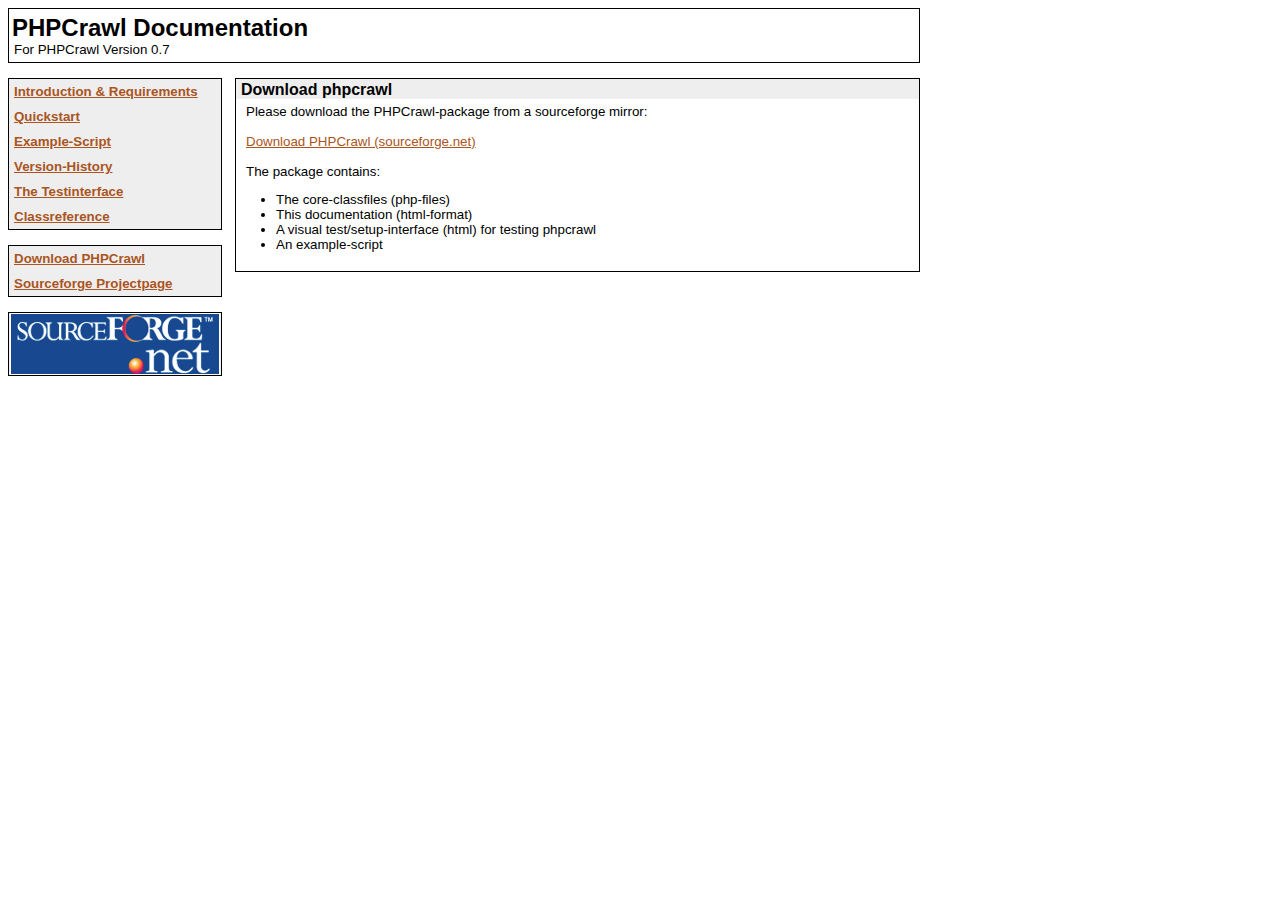
<file: PHPCrawl_070/documentation/download.html>
<!DOCTYPE HTML PUBLIC "-//W3C//DTD HTML 4.0 Transitional//EN">

<html>
<head>
	<title>PHPCrawl - Webcrawler Class</title>
 <link rel="stylesheet" type="text/css" href="style.css">
</head>

<body>


		<div id="header">
				<h1>PHPCrawl Documentation</h1>
				For PHPCrawl Version 0.7
		</div>

		<div id="menu_container">
		  <div id="menu">
						<ul id="menu">
						<li><a href="index.html">Introduction & Requirements</a></li>
				  <li><a href="quickstart.html">Quickstart</a></li>
		    <li><a href="example.html">Example-Script</a></li>
				  <li><a href="version_info.html">Version-History</a></li>
				  <li><a href="testinterface.html">The Testinterface</a></li>
				  <li><a href="classreference.html">Classreference</a></li>
						</ul>
				</div>
    
		  <div id="download">
						<ul id="menu">
      <li><a href="download.html">Download PHPCrawl<br></a></li>
      <li><a href="http://sourceforge.net/projects/phpcrawl">Sourceforge Projectpage<br></a></li>
						</ul>
				</div>
    
    <div id="sflogo">
      <a href="http://sourceforge.net">
      <!--
      <img src="http://sflogo.sourceforge.net/sflogo.php?group_id=89439&amp;type=7" width="210" height="62" border="0" alt="SourceForge.net Logo"></a></div>
      -->
       <img src="img/sflogo.png" width="210" height="62" border="0" alt="SourceForge.net Logo"></a></div>
       
  </div>

  <div id="main">
    <h2>Download phpcrawl</h2>
    
    <p>
      Please download the PHPCrawl-package from a sourceforge mirror:
      <br><br>
      <a href="http://sourceforge.net/project/showfiles.php?group_id=89439">Download PHPCrawl (sourceforge.net)</a>
      <br><br>
      The package contains:
      <ul>
        <li>The core-classfiles (php-files)</li>
        <li>This documentation (html-format)</li>
        <li>A visual test/setup-interface (html) for testing phpcrawl</li>
        <li>An example-script</li>
      </ul>
    </p>
  </div>
  
</body>
</html>
</file>
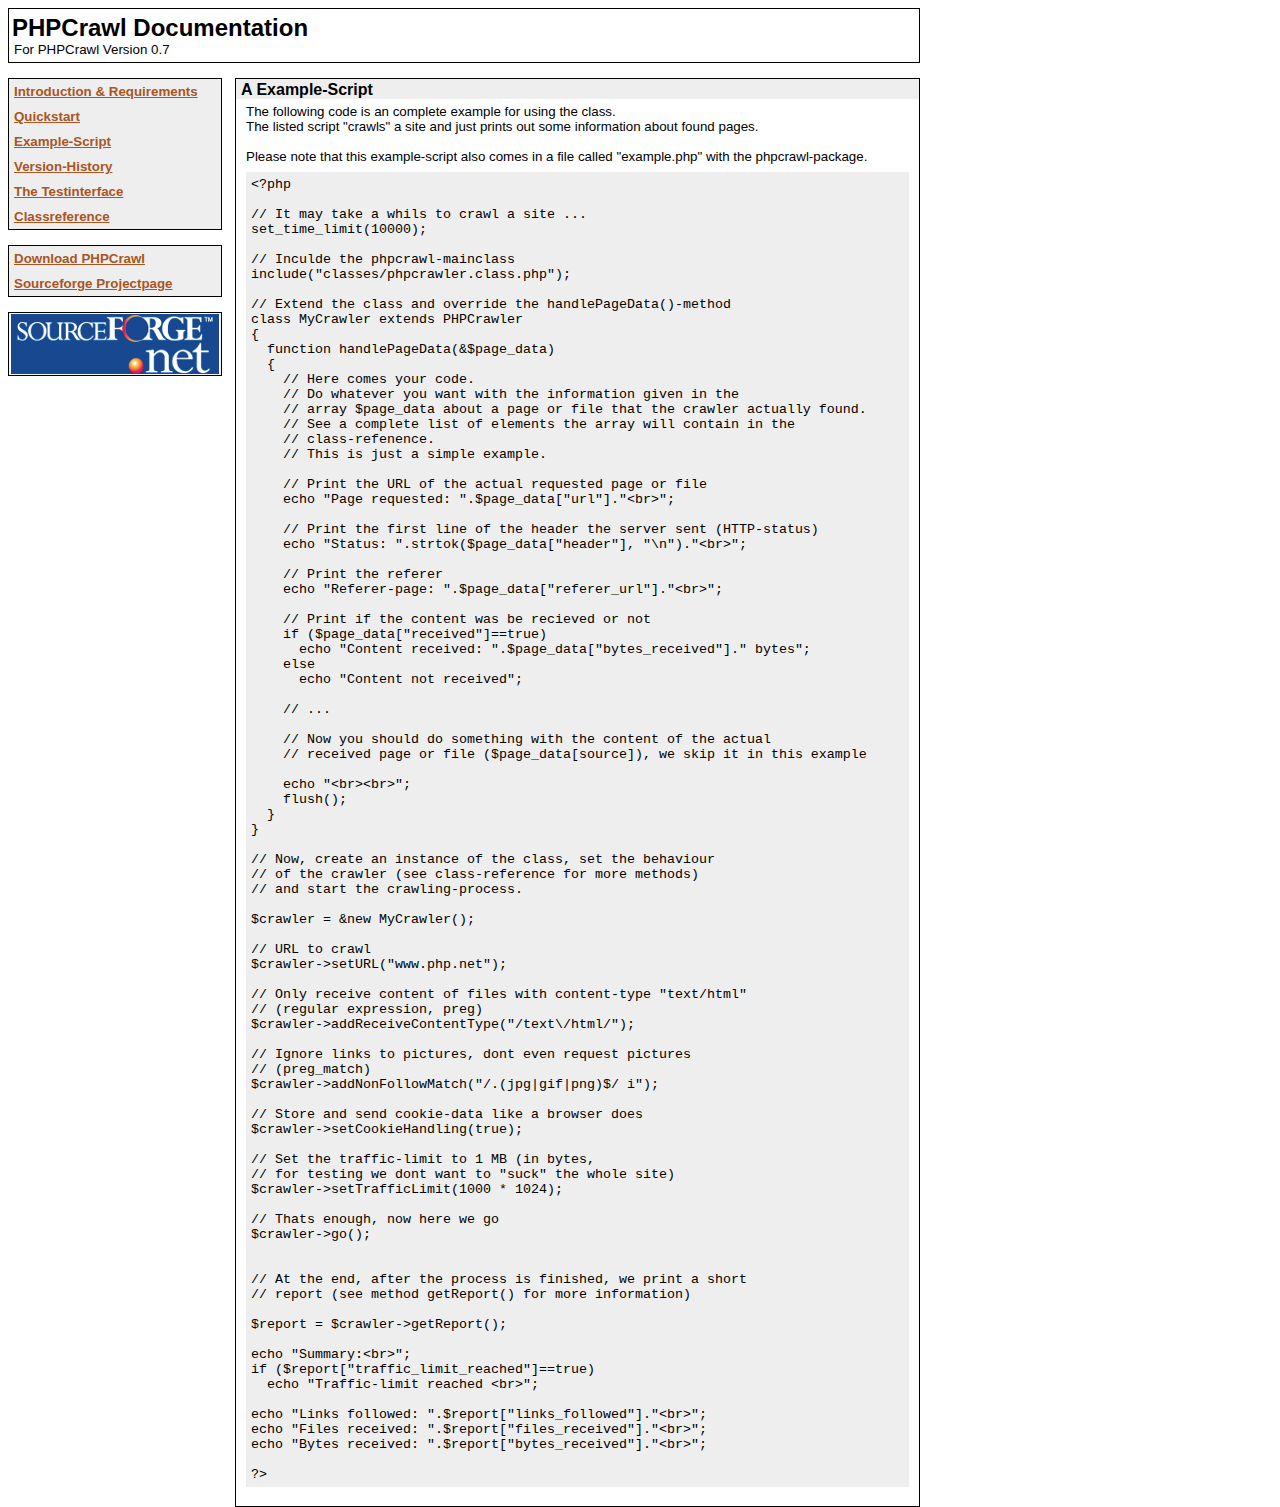
<file: PHPCrawl_070/documentation/example.html>
<!DOCTYPE HTML PUBLIC "-//W3C//DTD HTML 4.0 Transitional//EN">

<html>
<head>
	<title>PHPCrawl - Webcrawler Class</title>
 <link rel="stylesheet" type="text/css" href="style.css">
</head>

<body>


		<div id="header">
				<h1>PHPCrawl Documentation</h1>
				For PHPCrawl Version 0.7
		</div>

		<div id="menu_container">
		  <div id="menu">
						<ul id="menu">
						<li><a href="index.html">Introduction & Requirements</a></li>
				  <li><a href="quickstart.html">Quickstart</a></li>
		    <li><a href="example.html">Example-Script</a></li>
				  <li><a href="version_info.html">Version-History</a></li>
				  <li><a href="testinterface.html">The Testinterface</a></li>
				  <li><a href="classreference.html">Classreference</a></li>
						</ul>
				</div>
    
		  <div id="download">
						<ul id="menu">
      <li><a href="download.html">Download PHPCrawl<br></a></li>
      <li><a href="http://sourceforge.net/projects/phpcrawl">Sourceforge Projectpage<br></a></li>
						</ul>
				</div>
    
    <div id="sflogo">
      <a href="http://sourceforge.net">
      <!--
      <img src="http://sflogo.sourceforge.net/sflogo.php?group_id=89439&amp;type=7" width="210" height="62" border="0" alt="SourceForge.net Logo"></a></div>
      -->
       <img src="img/sflogo.png" width="210" height="62" border="0" alt="SourceForge.net Logo"></a></div>
       
  </div>

  <div id="main">
  <h2>A Example-Script</h2>
  
  <p>
		  The following code is an complete example for using the class.<br>
				The listed script "crawls" a site and just prints out some information about found
				pages.<br>
    <br>
				Please note that this example-script also comes in a file called "example.php" with the phpcrawl-package.
  </p>
  
  <p id="code">
    &lt;?php<br>
				<br>
				//&nbsp;It&nbsp;may&nbsp;take&nbsp;a&nbsp;whils&nbsp;to&nbsp;crawl&nbsp;a&nbsp;site&nbsp;...<br>
				set_time_limit(10000);<br>
				<br>
				//&nbsp;Inculde&nbsp;the&nbsp;phpcrawl-mainclass<br>
				include("classes/phpcrawler.class.php");<br>
				<br>
				//&nbsp;Extend&nbsp;the&nbsp;class&nbsp;and&nbsp;override&nbsp;the&nbsp;handlePageData()-method<br>
				class&nbsp;MyCrawler&nbsp;extends&nbsp;PHPCrawler&nbsp;<br>
    {<br>
				&nbsp;&nbsp;function&nbsp;handlePageData(&$page_data)&nbsp;<br>
    &nbsp;&nbsp;{<br>
				&nbsp;&nbsp;&nbsp;&nbsp;//&nbsp;Here&nbsp;comes&nbsp;your&nbsp;code.<br>
				&nbsp;&nbsp;&nbsp;&nbsp;//&nbsp;Do&nbsp;whatever&nbsp;you&nbsp;want&nbsp;with&nbsp;the&nbsp;information&nbsp;given&nbsp;in&nbsp;the<br>
				&nbsp;&nbsp;&nbsp;&nbsp;//&nbsp;array&nbsp;$page_data&nbsp;about&nbsp;a&nbsp;page&nbsp;or&nbsp;file&nbsp;that&nbsp;the&nbsp;crawler&nbsp;actually&nbsp;found.<br>
				&nbsp;&nbsp;&nbsp;&nbsp;//&nbsp;See&nbsp;a&nbsp;complete&nbsp;list&nbsp;of&nbsp;elements&nbsp;the&nbsp;array&nbsp;will&nbsp;contain&nbsp;in&nbsp;the&nbsp;<br>
				&nbsp;&nbsp;&nbsp;&nbsp;//&nbsp;class-refenence.<br>
				&nbsp;&nbsp;&nbsp;&nbsp;//&nbsp;This&nbsp;is&nbsp;just&nbsp;a&nbsp;simple&nbsp;example.<br>
				&nbsp;&nbsp;&nbsp;&nbsp;<br>
				&nbsp;&nbsp;&nbsp;&nbsp;//&nbsp;Print&nbsp;the&nbsp;URL&nbsp;of&nbsp;the&nbsp;actual&nbsp;requested&nbsp;page&nbsp;or&nbsp;file<br>
				&nbsp;&nbsp;&nbsp;&nbsp;echo&nbsp;"Page&nbsp;requested:&nbsp;".$page_data["url"]."&lt;br&gt;";<br>
				&nbsp;&nbsp;&nbsp;&nbsp;<br>
				&nbsp;&nbsp;&nbsp;&nbsp;//&nbsp;Print&nbsp;the&nbsp;first&nbsp;line&nbsp;of&nbsp;the&nbsp;header&nbsp;the&nbsp;server&nbsp;sent&nbsp;(HTTP-status)<br>
				&nbsp;&nbsp;&nbsp;&nbsp;echo&nbsp;"Status:&nbsp;".strtok($page_data["header"],&nbsp;"\n")."&lt;br&gt;";<br>
				&nbsp;&nbsp;&nbsp;&nbsp;<br>
				&nbsp;&nbsp;&nbsp;&nbsp;//&nbsp;Print&nbsp;the&nbsp;referer<br>
				&nbsp;&nbsp;&nbsp;&nbsp;echo&nbsp;"Referer-page:&nbsp;".$page_data["referer_url"]."&lt;br&gt;";<br>
				&nbsp;&nbsp;&nbsp;&nbsp;<br>
				&nbsp;&nbsp;&nbsp;&nbsp;//&nbsp;Print&nbsp;if&nbsp;the&nbsp;content&nbsp;was&nbsp;be&nbsp;recieved&nbsp;or&nbsp;not<br>
				&nbsp;&nbsp;&nbsp;&nbsp;if&nbsp;($page_data["received"]==true)<br>
				&nbsp;&nbsp;&nbsp;&nbsp;&nbsp;&nbsp;echo&nbsp;"Content&nbsp;received:&nbsp;".$page_data["bytes_received"]."&nbsp;bytes";<br>
				&nbsp;&nbsp;&nbsp;&nbsp;else<br>
				&nbsp;&nbsp;&nbsp;&nbsp;&nbsp;&nbsp;echo&nbsp;"Content&nbsp;not&nbsp;received";<br>
				&nbsp;&nbsp;&nbsp;&nbsp;<br>
				&nbsp;&nbsp;&nbsp;&nbsp;//&nbsp;...<br>
				&nbsp;&nbsp;&nbsp;&nbsp;<br>
				&nbsp;&nbsp;&nbsp;&nbsp;//&nbsp;Now&nbsp;you&nbsp;should&nbsp;do&nbsp;something&nbsp;with&nbsp;the&nbsp;content&nbsp;of&nbsp;the&nbsp;actual<br>
				&nbsp;&nbsp;&nbsp;&nbsp;//&nbsp;received&nbsp;page&nbsp;or&nbsp;file&nbsp;($page_data[source]),&nbsp;we&nbsp;skip&nbsp;it&nbsp;in&nbsp;this&nbsp;example<br>
				&nbsp;&nbsp;&nbsp;&nbsp;<br>
				&nbsp;&nbsp;&nbsp;&nbsp;echo&nbsp;"&lt;br&gt;&lt;br&gt;";<br>
				&nbsp;&nbsp;&nbsp;&nbsp;flush();<br>
				&nbsp;&nbsp;}<br>
				}<br>
				<br>
				//&nbsp;Now,&nbsp;create&nbsp;an&nbsp;instance&nbsp;of&nbsp;the&nbsp;class,&nbsp;set&nbsp;the&nbsp;behaviour<br>
				//&nbsp;of&nbsp;the&nbsp;crawler&nbsp;(see&nbsp;class-reference&nbsp;for&nbsp;more&nbsp;methods)<br>
				//&nbsp;and&nbsp;start&nbsp;the&nbsp;crawling-process.<br>
				<br>
				$crawler&nbsp;=&nbsp;&new&nbsp;MyCrawler();<br>
				<br>
				//&nbsp;URL&nbsp;to&nbsp;crawl<br>
				$crawler-&gt;setURL("www.php.net");<br>
				<br>
				//&nbsp;Only&nbsp;receive&nbsp;content&nbsp;of&nbsp;files&nbsp;with&nbsp;content-type&nbsp;"text/html"<br>
				//&nbsp;(regular&nbsp;expression,&nbsp;preg)<br>
				$crawler-&gt;addReceiveContentType("/text\/html/");<br>
				<br>
				//&nbsp;Ignore&nbsp;links&nbsp;to&nbsp;pictures,&nbsp;dont&nbsp;even&nbsp;request&nbsp;pictures<br>
				//&nbsp;(preg_match)<br>
				$crawler-&gt;addNonFollowMatch("/.(jpg|gif|png)$/&nbsp;i");<br>
				<br>
				//&nbsp;Store&nbsp;and&nbsp;send&nbsp;cookie-data&nbsp;like&nbsp;a&nbsp;browser&nbsp;does<br>
				$crawler-&gt;setCookieHandling(true);<br>
				<br>
				//&nbsp;Set&nbsp;the&nbsp;traffic-limit&nbsp;to&nbsp;1&nbsp;MB&nbsp;(in&nbsp;bytes,<br>
				//&nbsp;for&nbsp;testing&nbsp;we&nbsp;dont&nbsp;want&nbsp;to&nbsp;"suck"&nbsp;the&nbsp;whole&nbsp;site)<br>
				$crawler-&gt;setTrafficLimit(1000&nbsp;*&nbsp;1024);<br>
				<br>
				//&nbsp;Thats&nbsp;enough,&nbsp;now&nbsp;here&nbsp;we&nbsp;go<br>
				$crawler-&gt;go();<br>
				<br>
				<br>
				//&nbsp;At&nbsp;the&nbsp;end,&nbsp;after&nbsp;the&nbsp;process&nbsp;is&nbsp;finished,&nbsp;we&nbsp;print&nbsp;a&nbsp;short<br>
				//&nbsp;report&nbsp;(see&nbsp;method&nbsp;getReport()&nbsp;for&nbsp;more&nbsp;information)<br>
				<br>
				$report&nbsp;=&nbsp;$crawler-&gt;getReport();<br>
				<br>
				echo&nbsp;"Summary:&lt;br&gt;";<br>
				if&nbsp;($report["traffic_limit_reached"]==true)<br>
				&nbsp;&nbsp;echo&nbsp;"Traffic-limit&nbsp;reached&nbsp;&lt;br&gt;";<br>
				&nbsp;&nbsp;<br>
				echo&nbsp;"Links&nbsp;followed:&nbsp;".$report["links_followed"]."&lt;br&gt;";<br>
				echo&nbsp;"Files&nbsp;received:&nbsp;".$report["files_received"]."&lt;br&gt;";<br>
				echo&nbsp;"Bytes&nbsp;received:&nbsp;".$report["bytes_received"]."&lt;br&gt;";<br>
				<br>
				?&gt;
  </p>
  
  </div>
  
</body>
</html>
</file>
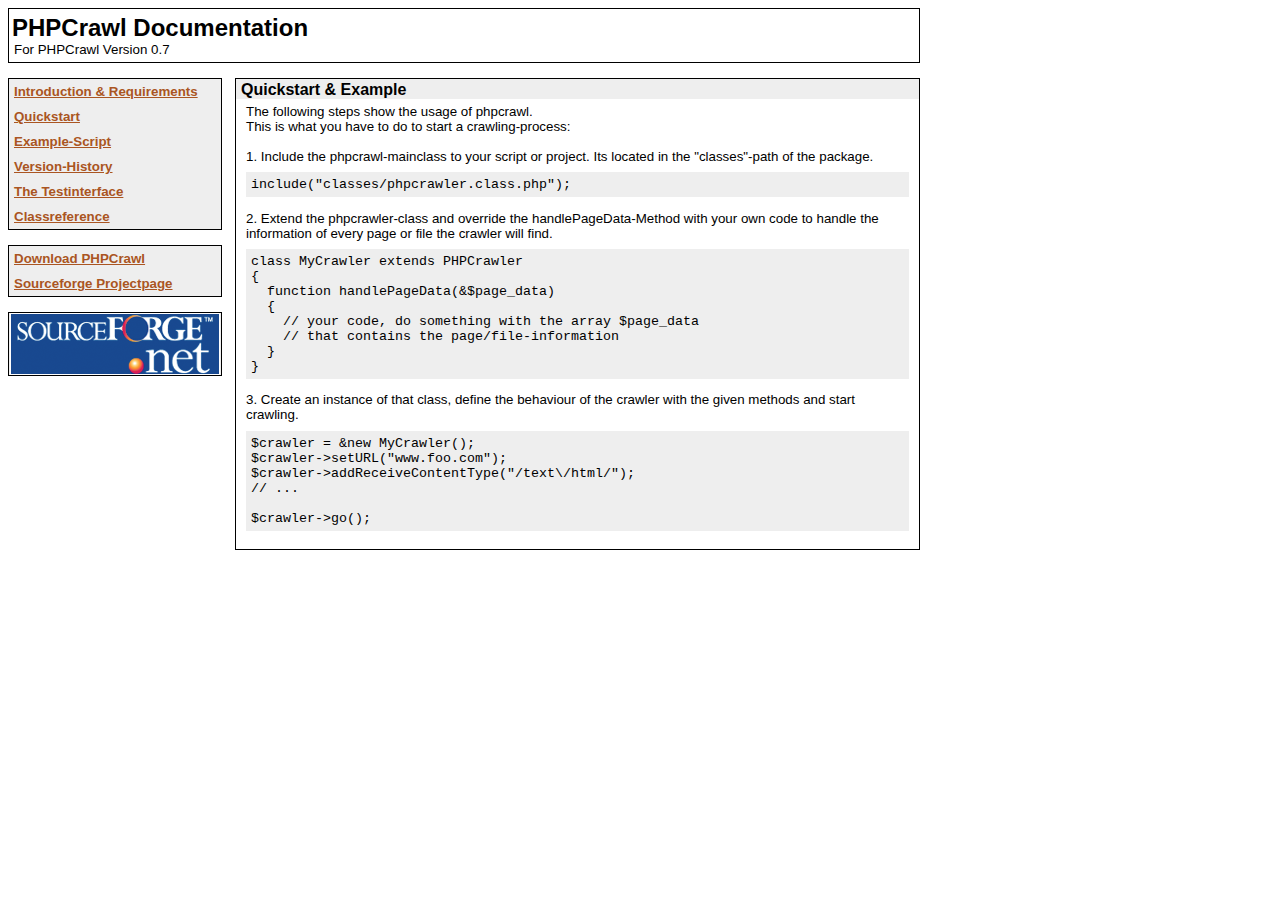
<file: PHPCrawl_070/documentation/quickstart.html>
<!DOCTYPE HTML PUBLIC "-//W3C//DTD HTML 4.0 Transitional//EN">

<html>
<head>
	<title>PHPCrawl - Webcrawler Class</title>
 <link rel="stylesheet" type="text/css" href="style.css">
</head>

<body>


		<div id="header">
				<h1>PHPCrawl Documentation</h1>
				For PHPCrawl Version 0.7
		</div>

		<div id="menu_container">
		  <div id="menu">
						<ul id="menu">
						<li><a href="index.html">Introduction & Requirements</a></li>
				  <li><a href="quickstart.html">Quickstart</a></li>
		    <li><a href="example.html">Example-Script</a></li>
				  <li><a href="version_info.html">Version-History</a></li>
				  <li><a href="testinterface.html">The Testinterface</a></li>
				  <li><a href="classreference.html">Classreference</a></li>
						</ul>
				</div>
    
		  <div id="download">
						<ul id="menu">
      <li><a href="download.html">Download PHPCrawl<br></a></li>
      <li><a href="http://sourceforge.net/projects/phpcrawl">Sourceforge Projectpage<br></a></li>
						</ul>
				</div>
    
    <div id="sflogo">
      <a href="http://sourceforge.net">
      <!--
      <img src="http://sflogo.sourceforge.net/sflogo.php?group_id=89439&amp;type=7" width="210" height="62" border="0" alt="SourceForge.net Logo"></a></div>
      -->
       <img src="img/sflogo.png" width="210" height="62" border="0" alt="SourceForge.net Logo"></a></div>
       
  </div>

  <div id="main">
    <h2>Quickstart & Example</h2>
    
    <p>
		    The following steps show the usage of phpcrawl.<br>
						This is what you have to do to start a crawling-process:<br><br>


						1. Include the phpcrawl-mainclass to your script or project. Its located in the "classes"-path of the package.<br>
				</p>
    
				<p id="code">
						include("classes/phpcrawler.class.php");<br>
		  </p>
      
    <p>
      2. Extend the phpcrawler-class and override the handlePageData-Method with your own code to handle
      the information of every page or file the crawler will find.<br>
    </p>
    
    <p id="code">
						class MyCrawler extends PHPCrawler<br>
      {<br>
						&nbsp;&nbsp;function handlePageData(&$page_data)<br>
      &nbsp;&nbsp;{<br>
						&nbsp;&nbsp;&nbsp;&nbsp;// your code, do something with the array $page_data<br>
						&nbsp;&nbsp;&nbsp;&nbsp;// that contains the page/file-information<br>
						&nbsp;&nbsp;}<br>
						}
    </p>
      
				<p>
      3. Create an instance of that class, define the behaviour of the crawler with the
      given methods and start crawling.<br>
    </p>
    
    <p id="code">
      $crawler = &new MyCrawler();<br>
						$crawler->setURL("www.foo.com");<br>
						$crawler->addReceiveContentType("/text\/html/");<br>
      // ...<br>
					 <br>
					 $crawler->go();
    </p>
  
  </div>
  
</body>
</html>
</file>
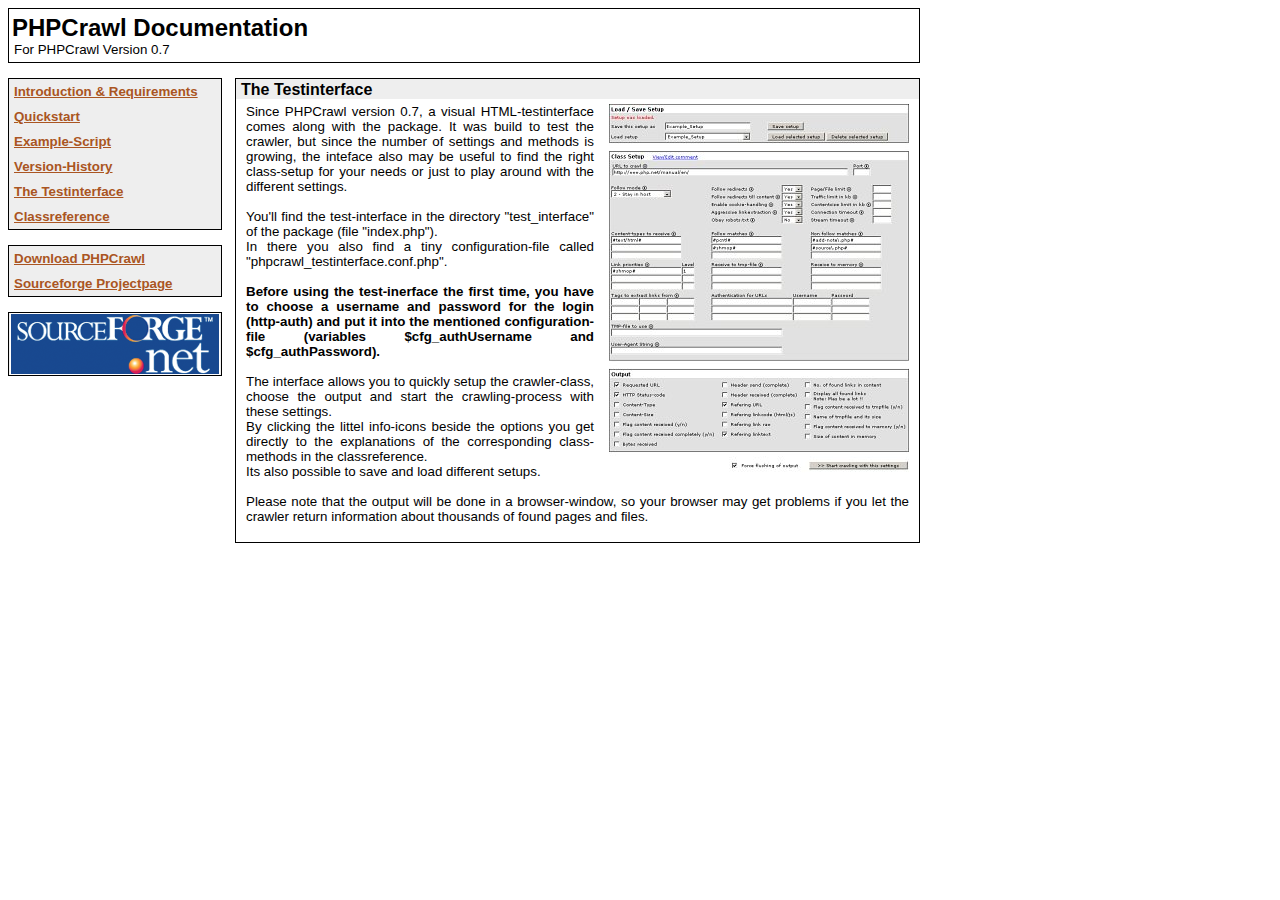
<file: PHPCrawl_070/documentation/testinterface.html>
<!DOCTYPE HTML PUBLIC "-//W3C//DTD HTML 4.0 Transitional//EN">

<html>
<head>
	<title>PHPCrawl - Webcrawler Class</title>
 <link rel="stylesheet" type="text/css" href="style.css">
</head>

<body>


		<div id="header">
				<h1>PHPCrawl Documentation</h1>
				For PHPCrawl Version 0.7
		</div>

		<div id="menu_container">
		  <div id="menu">
						<ul id="menu">
						<li><a href="index.html">Introduction & Requirements</a></li>
				  <li><a href="quickstart.html">Quickstart</a></li>
		    <li><a href="example.html">Example-Script</a></li>
				  <li><a href="version_info.html">Version-History</a></li>
				  <li><a href="testinterface.html">The Testinterface</a></li>
				  <li><a href="classreference.html">Classreference</a></li>
						</ul>
				</div>
    
		  <div id="download">
						<ul id="menu">
      <li><a href="download.html">Download PHPCrawl<br></a></li>
      <li><a href="http://sourceforge.net/projects/phpcrawl">Sourceforge Projectpage<br></a></li>
						</ul>
				</div>
    
    <div id="sflogo">
      <a href="http://sourceforge.net">
      <!--
      <img src="http://sflogo.sourceforge.net/sflogo.php?group_id=89439&amp;type=7" width="210" height="62" border="0" alt="SourceForge.net Logo"></a></div>
      -->
       <img src="img/sflogo.png" width="210" height="62" border="0" alt="SourceForge.net Logo"></a></div>
       
  </div>

  <div id="main">
  <h2>The Testinterface</h2>
  
  <p align="justify">
    <img src="img/testinterface.jpg" style="float: right; margin-left: 15px;">
    Since PHPCrawl version 0.7, a visual HTML-testinterface comes along
				with the package.
				It was build to test the crawler, but since the number of settings and methods is growing,
				the inteface also may be useful to find the right class-setup for your needs
				or just to play around with the different settings.
    <br><br>
    You'll find the test-interface in the directory "test_interface" of the package (file "index.php").<br>
				In there you also find a tiny configuration-file called "phpcrawl_testinterface.conf.php".<br>
    <br>
    <b>
    Before using the test-inerface the first time, you have to choose a username and password for the login
    (http-auth) and put it into the mentioned configuration-file (variables $cfg_authUsername and $cfg_authPassword).
    </b>
    <br>
    <br>
				The interface allows you to quickly setup the crawler-class, choose the output and start the
				crawling-process with these settings.<br>
				By clicking the littel info-icons beside
				the options you get directly to the explanations of the corresponding class-methods
				in the classreference.<br>
				Its also possible to save and load different setups.
    <br>
    <br>
    Please note that the output will be done in a browser-window, so your browser may get problems
				if you let the crawler return information about thousands of found pages and files.
  </p>
  
  </div>

</body>
</html>
</file>
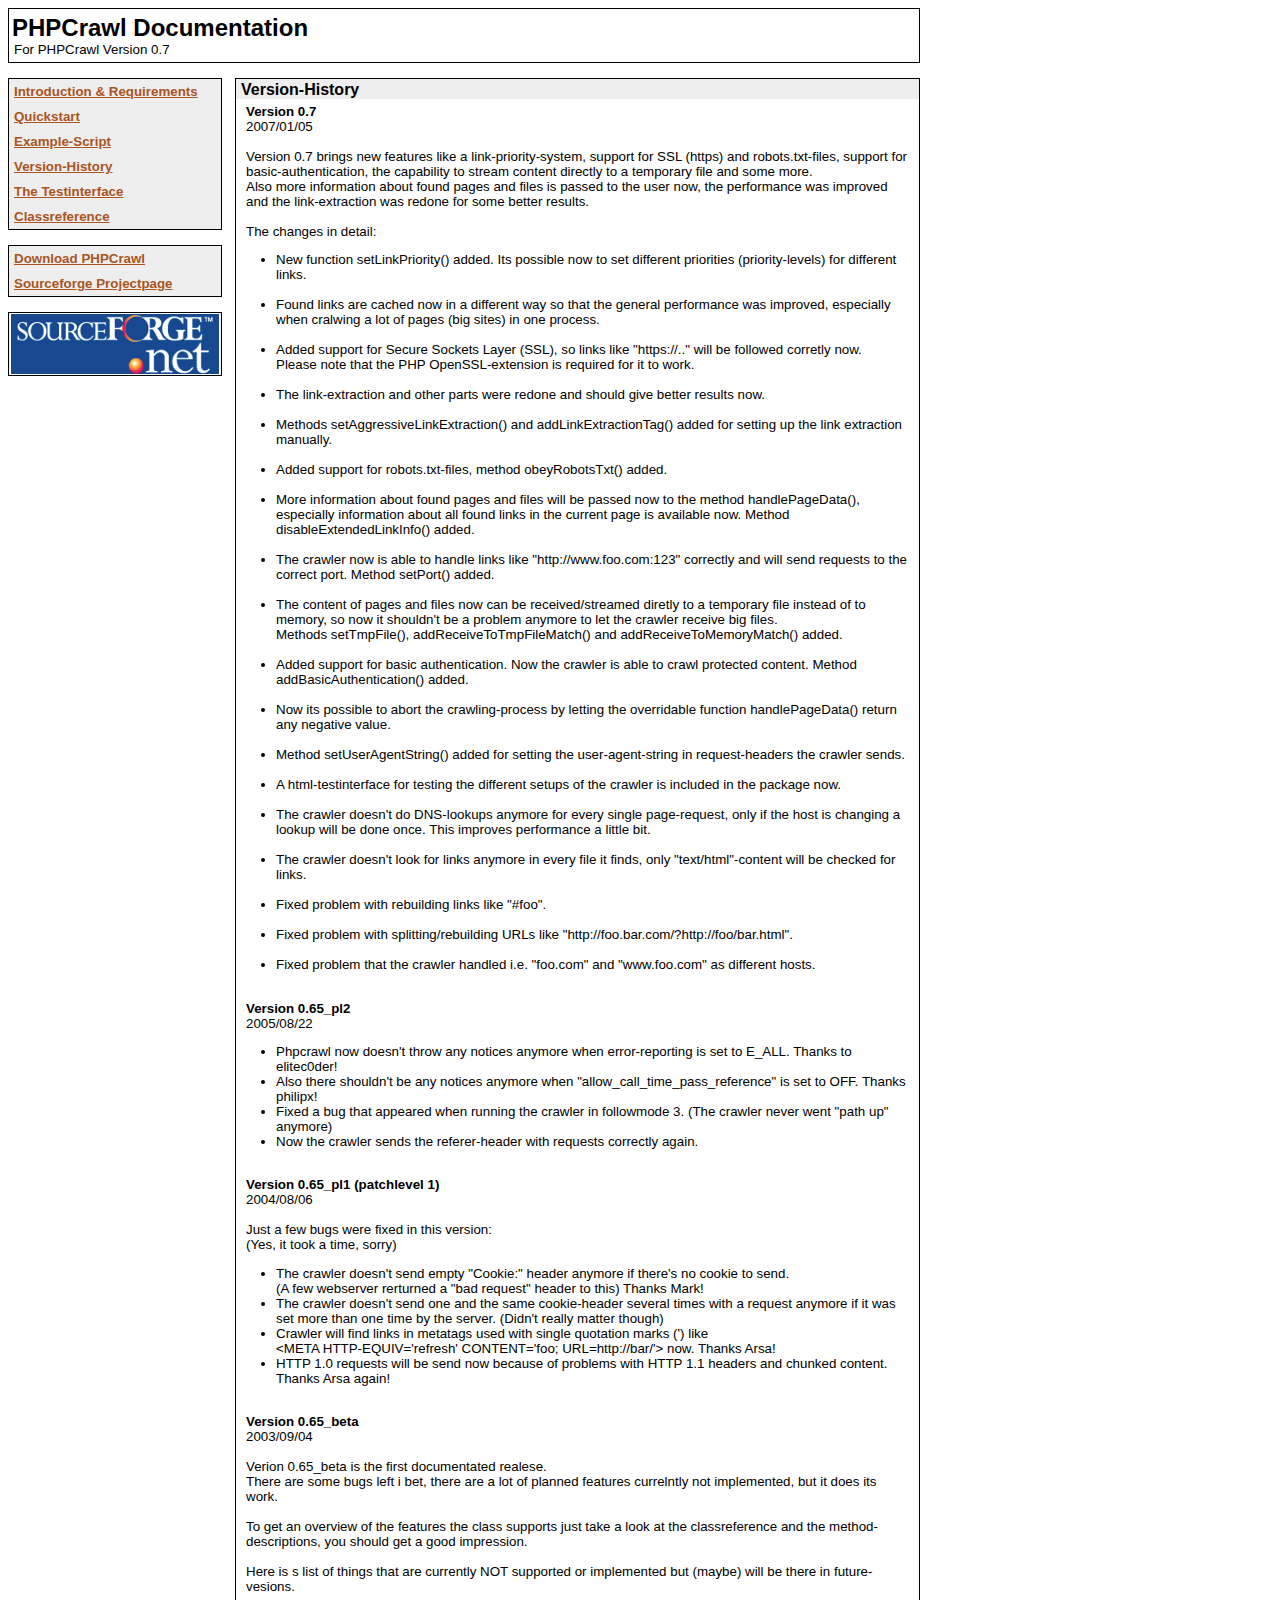
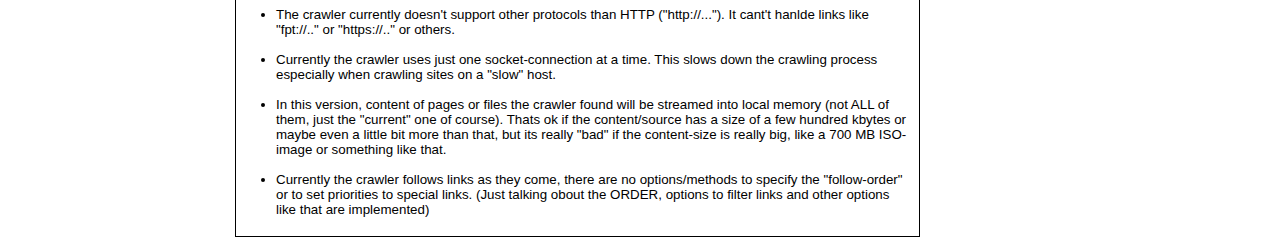
<file: PHPCrawl_070/documentation/version_info.html>
<!DOCTYPE HTML PUBLIC "-//W3C//DTD HTML 4.0 Transitional//EN">

<html>
<head>
	<title>PHPCrawl - Webcrawler Class</title>
 <link rel="stylesheet" type="text/css" href="style.css">
</head>

<body>


		<div id="header">
				<h1>PHPCrawl Documentation</h1>
				For PHPCrawl Version 0.7
		</div>

		<div id="menu_container">
		  <div id="menu">
						<ul id="menu">
						<li><a href="index.html">Introduction & Requirements</a></li>
				  <li><a href="quickstart.html">Quickstart</a></li>
		    <li><a href="example.html">Example-Script</a></li>
				  <li><a href="version_info.html">Version-History</a></li>
				  <li><a href="testinterface.html">The Testinterface</a></li>
				  <li><a href="classreference.html">Classreference</a></li>
						</ul>
				</div>
    
		  <div id="download">
						<ul id="menu">
      <li><a href="download.html">Download PHPCrawl<br></a></li>
      <li><a href="http://sourceforge.net/projects/phpcrawl">Sourceforge Projectpage<br></a></li>
						</ul>
				</div>
    
    <div id="sflogo">
      <a href="http://sourceforge.net">
      <!--
      <img src="http://sflogo.sourceforge.net/sflogo.php?group_id=89439&amp;type=7" width="210" height="62" border="0" alt="SourceForge.net Logo"></a></div>
      -->
       <img src="img/sflogo.png" width="210" height="62" border="0" alt="SourceForge.net Logo"></a></div>
       
  </div>

  <div id="main">
  <h2>Version-History</h2>
  
  <p>
    <b>Version 0.7</b><br>
				2007/01/05
				<br><br>
				Version 0.7 brings new features like a link-priority-system, support for SSL (https) and robots.txt-files, support for basic-authentication,
				the capability to stream content directly to a temporary file and some more.<br>
    Also more information about found pages and files
				is passed to the user now, the performance was improved and the link-extraction was redone for some better results.
				<br><br>
				The changes in detail:
				<br>
    
				<ul>
				<li>
				New function setLinkPriority() added.
				Its possible now to set different priorities (priority-levels)
				for different links.
				<br><br>

				<li>
				Found links are cached now in a different way so that the general performance
				was improved, especially when cralwing a lot of pages (big sites) in one process.
				<br><br>

				<li>
				Added support for Secure Sockets Layer (SSL), so links like "https://.." 
				will be followed corretly now.<br>
				Please note that the PHP OpenSSL-extension is required for it to work.
				<br><br>

				<li>
				The link-extraction and other parts were redone and should give better results now.
    <br><br>
    
    <li>
				Methods setAggressiveLinkExtraction() and addLinkExtractionTag() added for
				setting up the link extraction manually.
				<br><br>
    
    <li>
				Added support for robots.txt-files, method obeyRobotsTxt() added.
				<br><br>

				<li>
				More information about found pages and files will be passed now to the method handlePageData(),
				especially information about all found links in the current page is available now. Method 
				disableExtendedLinkInfo() added.
				<br><br>

				<li>
				The crawler now is able to handle links like "http://www.foo.com:123"
				correctly and will send requests to the correct port. Method setPort() added.
				<br><br>

				<li>
				The content of pages and files now can be received/streamed diretly to a temporary file
				instead of to memory, so now it shouldn't be a problem anymore to let the crawler receive big files.<br>
				Methods setTmpFile(), addReceiveToTmpFileMatch() and addReceiveToMemoryMatch() added.
				<br><br>

				<li>
				Added support for basic authentication. Now the crawler is able to
				crawl protected content. Method addBasicAuthentication() added.
				<br><br>

				<li>
				Now its possible to abort the crawling-process by letting the overridable function
				handlePageData() return any negative value.
				<br><br>

				<li>
				Method setUserAgentString() added for setting the user-agent-string in request-headers
				the crawler sends.
				<br><br>

				<li>
				A html-testinterface for testing the different setups of the crawler
				is included in the package now. 
				<br><br>

				<li>
				The crawler doesn't do DNS-lookups anymore for every single page-request,
				only if the host is changing a lookup will be done once. This improves performance a little bit.
				<br><br>

				<li>
				The crawler doesn't look for links anymore in every file it finds,
				only "text/html"-content will be checked for links.
				<br><br>

				<li>
				Fixed problem with rebuilding links like "#foo".
				<br><br>

				<li>
				Fixed problem with splitting/rebuilding URLs like "http://foo.bar.com/?http://foo/bar.html".
				<br><br> 

				<li>
				Fixed problem that the crawler handled i.e. "foo.com" and "www.foo.com" as different hosts.
				<br><br>
    
    </ul>
  </p>

  <p>
				<b>Version 0.65_pl2</b><br>
				2005/08/22
				<br>
				<ul>
				<li>Phpcrawl now doesn't throw any notices anymore when error-reporting
				is set to E_ALL. Thanks to elitec0der!
				<li>Also there shouldn't be any notices anymore when "allow_call_time_pass_reference"
				is set to OFF. Thanks philipx!
				<li>Fixed a bug that appeared when running the crawler in followmode 3.
				(The crawler never went "path up" anymore)
				<li>Now the crawler sends the referer-header with requests correctly again.
				<br><br>
			 </ul>
  </p>

  <p>
				<b>Version 0.65_pl1 (patchlevel 1)</b><br>
				2004/08/06
				<br><br>
				Just a few bugs were fixed in this version:<br>
				(Yes, it took a time, sorry)
				<br>
				<ul>
				<li> The crawler doesn't send empty "Cookie:" header anymore if there's no cookie to send.<br>
				(A few webserver rerturned a "bad request" header to this) Thanks Mark!
				<li> The crawler doesn't send one and the same cookie-header several times with a request anymore
				if it was set more than one time by the server.
				(Didn't really matter though)
				<li>Crawler will find links in metatags used with single quotation marks (') like<br>
				&lt;META HTTP-EQUIV='refresh' CONTENT='foo; URL=http://bar/'&gt; now. Thanks Arsa!
				<li>HTTP 1.0 requests will be send now because of problems with HTTP 1.1 headers
				and chunked content. Thanks Arsa again!
    <br><br>
    </ul>
  </p>
  
  <p>
			<b>Version 0.65_beta</b><br>
			2003/09/04
			<br><br>
				Verion 0.65_beta is the first documentated realese.<br>
				There are some bugs left i bet,
				there are a lot of planned features currelntly not implemented,
				but it does its work.<br><br>
				To get an overview of the features the class supports just take a look
				at the classreference and the method-descriptions, you should get a good
				impression.<br>
				<br>
				Here is s list of things that are currently NOT supported or implemented but
				(maybe) will be there in future-vesions.
				<ul>
				<li>
				The crawler currently doesn't support other protocols than HTTP ("http://..."). It cant't hanlde
				links like "fpt://.." or "https://.." or others.<br><br> 
				<li>
				Currently the crawler uses just one socket-connection at a time. This slows down the
				crawling process especially when crawling sites on a "slow" host.<br><br>
				<li>
				In this version, content of pages or files the crawler found will be streamed into local memory
				(not ALL of them, just the "current" one of course).
				Thats ok if the content/source has a size of a few hundred kbytes or maybe even a little bit more than that,
				but its really "bad" if the content-size is really big, like a 700 MB ISO-image or something like that.
				<br><br>
				<li>
				Currently the crawler follows links as they come, there are no options/methods to
				specify the "follow-order" or to set priorities to special links. (Just talking obout the ORDER, options
				to filter links and other options like that are implemented)<br>
    </ul>
  </p>
  
  </div>
  
</body>
</html>
</file>
<file: PHPCrawl_070/documentation/style.css>
div#container
{
  width: 900px;
  border: 1px solid black;
  float: left;
  padding: 0px;
}

div#header
{
  position: relative;
  margin-bottom: 15px;
  border: 1px solid black;
  padding: 5px;
  width: 900px;
  font: 10pt arial;
}

div#menu_container
{
  float: left;
  width: 212px;
  margin-right: 15px;
}

div#menu
{
  position: relative;
  border: 1px solid black;
  width: 100%;
  padding: 0px;
  background-color: #eeeeee;
}

div#download
{
  margin-top: 15px;
  position: relative;
  width: 100%;
  border: 1px solid black;
  background-color: #eeeeee;
  font: 11pt arial;
  font-weight: bold;
}

div#sflogo
{
  margin-top: 15px;
  position: relative;
  width: 100%;
  border: 1px solid black;
  text-align: center;
  background-color: #eeeeee;
}

div#main
{
  border: 1px solid black;
  font: 10pt arial;
  width: 673px;
  padding:0px;
  float: left;
  padding-bottom: 5px;
}

html>body #main {
	width: 683px;
}

ul
{
  padding-right: 10px;
}

ul#menu
{
  list-style: none;
  padding:0px;
  margin: 0px;
  background-color: #eeeeee;
}

ul#menu li
{
  font: 10pt arial;
  font-weight: bold;
  line-height: 15px;
  padding: 5px;
}

ul#submenu
{
  list-style: none;
  padding:0px;
  margin-left: 20px;
}

ul#submenu li
{
  font: 10pt arial;
  line-height: 20px;
}


h1
{
  font: 18pt arial;
  font-weight: bold;
  margin: 0px;
  padding: 0px;
  margin-left: -2px;
}

h2
{
  margin: 0px;
  padding-left: 5px;
  padding-top: 2px;
  background-color: #eeeeee;
  font: 12pt arial;
  font-weight: bold;
}

p
{
  margin-top: 5px;
  margin-left: 10px;
  margin-right: 10px;
}

p#reference_overview
{
  text-align: center;
  width: 100%;
}

p#methoddetail
{
  background-color: #eeeeee;
  margin: 0px;
  margin-top: 10px;
  padding-left: 5px;
  font-weight: bold;
}

p#code
{
  margin-top: -5px;
  padding: 5px;
  background-color: #eeeeee;
  font: 10pt courier;
}

a
{
  color: #AA5522;
}

table#reference_overview
{
  margin-top: 10px;
  margin-bottom: 10px;
  
  width:95%;
  background-color: #eeeeee;
  font: 10pt arial;
}

table#reference_overview td.head
{
  font-weight: bold;
}

table#reference_overview td.method
{
  width:190px;
  vertical-align:top;
}

table#reference_overview td.description
{
  vertical-align:top;
}

table#param_table
{
  width:95%;
  font: 10pt arial;
  border: 1px solid black;
  Border-Collapse: Collapse;
}

table#param_table tr.head
{
  font-weight: bold;
}

table#param_table td
{
  padding: 3px;
  margin: 1px;
  vertical-align:top;
}
</file>
